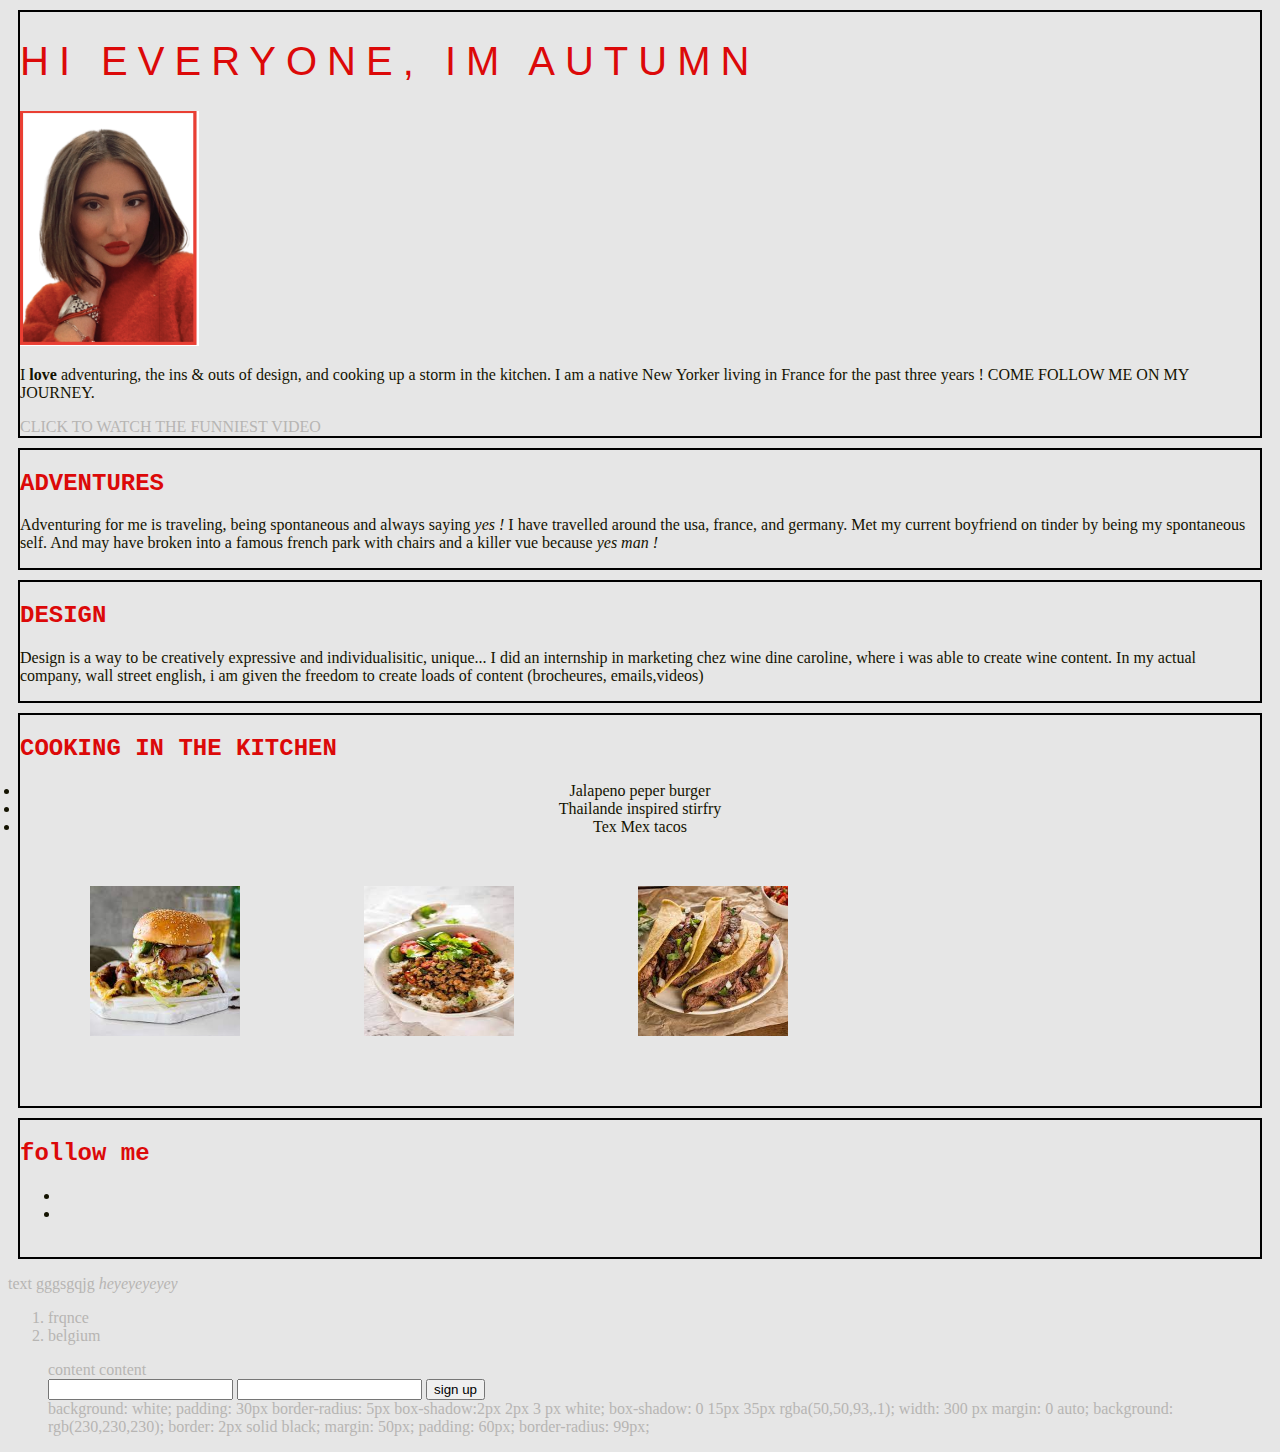
<file: images/AUTUMN HALLOCK'S PROFILE.html>
<!DOCTYPE html>
<!-- saved from url=(0060)file:///Users/autumnhallock/Desktop/MY%20PROFILE/index.html? -->
<html><head><meta http-equiv="Content-Type" content="text/html; charset=UTF-8">
	<title> AUTUMN HALLOCK'S PROFILE </title>
	<meta name="description" content="This is the profile of Autumn">
	
	<script src="./AUTUMN HALLOCK&#39;S PROFILE_files/0d2e4480de.js" crossorigin="anonymous"></script><style media="all" id="fa-v4-font-face">/*!
 * Font Awesome Free 6.2.0 by @fontawesome - https://fontawesome.com
 * License - https://fontawesome.com/license/free (Icons: CC BY 4.0, Fonts: SIL OFL 1.1, Code: MIT License)
 * Copyright 2022 Fonticons, Inc.
 */@font-face{font-family:"FontAwesome";font-display:block;src:url(https://ka-f.fontawesome.com/releases/v6.2.0/webfonts/free-fa-solid-900.woff2) format("woff2"),url(https://ka-f.fontawesome.com/releases/v6.2.0/webfonts/free-fa-solid-900.ttf) format("truetype")}@font-face{font-family:"FontAwesome";font-display:block;src:url(https://ka-f.fontawesome.com/releases/v6.2.0/webfonts/free-fa-brands-400.woff2) format("woff2"),url(https://ka-f.fontawesome.com/releases/v6.2.0/webfonts/free-fa-brands-400.ttf) format("truetype")}@font-face{font-family:"FontAwesome";font-display:block;src:url(https://ka-f.fontawesome.com/releases/v6.2.0/webfonts/free-fa-regular-400.woff2) format("woff2"),url(https://ka-f.fontawesome.com/releases/v6.2.0/webfonts/free-fa-regular-400.ttf) format("truetype");unicode-range:u+f003,u+f006,u+f014,u+f016-f017,u+f01a-f01b,u+f01d,u+f022,u+f03e,u+f044,u+f046,u+f05c-f05d,u+f06e,u+f070,u+f087-f088,u+f08a,u+f094,u+f096-f097,u+f09d,u+f0a0,u+f0a2,u+f0a4-f0a7,u+f0c5,u+f0c7,u+f0e5-f0e6,u+f0eb,u+f0f6-f0f8,u+f10c,u+f114-f115,u+f118-f11a,u+f11c-f11d,u+f133,u+f147,u+f14e,u+f150-f152,u+f185-f186,u+f18e,u+f190-f192,u+f196,u+f1c1-f1c9,u+f1d9,u+f1db,u+f1e3,u+f1ea,u+f1f7,u+f1f9,u+f20a,u+f247-f248,u+f24a,u+f24d,u+f255-f25b,u+f25d,u+f271-f274,u+f278,u+f27b,u+f28c,u+f28e,u+f29c,u+f2b5,u+f2b7,u+f2ba,u+f2bc,u+f2be,u+f2c0-f2c1,u+f2c3,u+f2d0,u+f2d2,u+f2d4,u+f2dc}@font-face{font-family:"FontAwesome";font-display:block;src:url(https://ka-f.fontawesome.com/releases/v6.2.0/webfonts/free-fa-v4compatibility.woff2) format("woff2"),url(https://ka-f.fontawesome.com/releases/v6.2.0/webfonts/free-fa-v4compatibility.ttf) format("truetype");unicode-range:u+f041,u+f047,u+f065-f066,u+f07d-f07e,u+f080,u+f08b,u+f08e,u+f090,u+f09a,u+f0ac,u+f0ae,u+f0b2,u+f0d0,u+f0d6,u+f0e4,u+f0ec,u+f10a-f10b,u+f123,u+f13e,u+f148-f149,u+f14c,u+f156,u+f15e,u+f160-f161,u+f163,u+f175-f178,u+f195,u+f1f8,u+f219,u+f27a}</style><style media="all" id="fa-v5-font-face">/*!
 * Font Awesome Free 6.2.0 by @fontawesome - https://fontawesome.com
 * License - https://fontawesome.com/license/free (Icons: CC BY 4.0, Fonts: SIL OFL 1.1, Code: MIT License)
 * Copyright 2022 Fonticons, Inc.
 */@font-face{font-family:"Font Awesome 5 Brands";font-display:block;font-weight:400;src:url(https://ka-f.fontawesome.com/releases/v6.2.0/webfonts/free-fa-brands-400.woff2) format("woff2"),url(https://ka-f.fontawesome.com/releases/v6.2.0/webfonts/free-fa-brands-400.ttf) format("truetype")}@font-face{font-family:"Font Awesome 5 Free";font-display:block;font-weight:900;src:url(https://ka-f.fontawesome.com/releases/v6.2.0/webfonts/free-fa-solid-900.woff2) format("woff2"),url(https://ka-f.fontawesome.com/releases/v6.2.0/webfonts/free-fa-solid-900.ttf) format("truetype")}@font-face{font-family:"Font Awesome 5 Free";font-display:block;font-weight:400;src:url(https://ka-f.fontawesome.com/releases/v6.2.0/webfonts/free-fa-regular-400.woff2) format("woff2"),url(https://ka-f.fontawesome.com/releases/v6.2.0/webfonts/free-fa-regular-400.ttf) format("truetype")}</style><style media="all" id="fa-v4-shims">/*!
 * Font Awesome Free 6.2.0 by @fontawesome - https://fontawesome.com
 * License - https://fontawesome.com/license/free (Icons: CC BY 4.0, Fonts: SIL OFL 1.1, Code: MIT License)
 * Copyright 2022 Fonticons, Inc.
 */.fa.fa-glass:before{content:"\f000"}.fa.fa-envelope-o{font-family:"Font Awesome 6 Free";font-weight:400}.fa.fa-envelope-o:before{content:"\f0e0"}.fa.fa-star-o{font-family:"Font Awesome 6 Free";font-weight:400}.fa.fa-star-o:before{content:"\f005"}.fa.fa-close:before,.fa.fa-remove:before{content:"\f00d"}.fa.fa-gear:before{content:"\f013"}.fa.fa-trash-o{font-family:"Font Awesome 6 Free";font-weight:400}.fa.fa-trash-o:before{content:"\f2ed"}.fa.fa-home:before{content:"\f015"}.fa.fa-file-o{font-family:"Font Awesome 6 Free";font-weight:400}.fa.fa-file-o:before{content:"\f15b"}.fa.fa-clock-o{font-family:"Font Awesome 6 Free";font-weight:400}.fa.fa-clock-o:before{content:"\f017"}.fa.fa-arrow-circle-o-down{font-family:"Font Awesome 6 Free";font-weight:400}.fa.fa-arrow-circle-o-down:before{content:"\f358"}.fa.fa-arrow-circle-o-up{font-family:"Font Awesome 6 Free";font-weight:400}.fa.fa-arrow-circle-o-up:before{content:"\f35b"}.fa.fa-play-circle-o{font-family:"Font Awesome 6 Free";font-weight:400}.fa.fa-play-circle-o:before{content:"\f144"}.fa.fa-repeat:before,.fa.fa-rotate-right:before{content:"\f01e"}.fa.fa-refresh:before{content:"\f021"}.fa.fa-list-alt{font-family:"Font Awesome 6 Free";font-weight:400}.fa.fa-list-alt:before{content:"\f022"}.fa.fa-dedent:before{content:"\f03b"}.fa.fa-video-camera:before{content:"\f03d"}.fa.fa-picture-o{font-family:"Font Awesome 6 Free";font-weight:400}.fa.fa-picture-o:before{content:"\f03e"}.fa.fa-photo{font-family:"Font Awesome 6 Free";font-weight:400}.fa.fa-photo:before{content:"\f03e"}.fa.fa-image{font-family:"Font Awesome 6 Free";font-weight:400}.fa.fa-image:before{content:"\f03e"}.fa.fa-map-marker:before{content:"\f3c5"}.fa.fa-pencil-square-o{font-family:"Font Awesome 6 Free";font-weight:400}.fa.fa-pencil-square-o:before{content:"\f044"}.fa.fa-edit{font-family:"Font Awesome 6 Free";font-weight:400}.fa.fa-edit:before{content:"\f044"}.fa.fa-share-square-o:before{content:"\f14d"}.fa.fa-check-square-o{font-family:"Font Awesome 6 Free";font-weight:400}.fa.fa-check-square-o:before{content:"\f14a"}.fa.fa-arrows:before{content:"\f0b2"}.fa.fa-times-circle-o{font-family:"Font Awesome 6 Free";font-weight:400}.fa.fa-times-circle-o:before{content:"\f057"}.fa.fa-check-circle-o{font-family:"Font Awesome 6 Free";font-weight:400}.fa.fa-check-circle-o:before{content:"\f058"}.fa.fa-mail-forward:before{content:"\f064"}.fa.fa-expand:before{content:"\f424"}.fa.fa-compress:before{content:"\f422"}.fa.fa-eye,.fa.fa-eye-slash{font-family:"Font Awesome 6 Free";font-weight:400}.fa.fa-warning:before{content:"\f071"}.fa.fa-calendar:before{content:"\f073"}.fa.fa-arrows-v:before{content:"\f338"}.fa.fa-arrows-h:before{content:"\f337"}.fa.fa-bar-chart-o:before,.fa.fa-bar-chart:before{content:"\e0e3"}.fa.fa-twitter-square{font-family:"Font Awesome 6 Brands";font-weight:400}.fa.fa-twitter-square:before{content:"\f081"}.fa.fa-facebook-square{font-family:"Font Awesome 6 Brands";font-weight:400}.fa.fa-facebook-square:before{content:"\f082"}.fa.fa-gears:before{content:"\f085"}.fa.fa-thumbs-o-up{font-family:"Font Awesome 6 Free";font-weight:400}.fa.fa-thumbs-o-up:before{content:"\f164"}.fa.fa-thumbs-o-down{font-family:"Font Awesome 6 Free";font-weight:400}.fa.fa-thumbs-o-down:before{content:"\f165"}.fa.fa-heart-o{font-family:"Font Awesome 6 Free";font-weight:400}.fa.fa-heart-o:before{content:"\f004"}.fa.fa-sign-out:before{content:"\f2f5"}.fa.fa-linkedin-square{font-family:"Font Awesome 6 Brands";font-weight:400}.fa.fa-linkedin-square:before{content:"\f08c"}.fa.fa-thumb-tack:before{content:"\f08d"}.fa.fa-external-link:before{content:"\f35d"}.fa.fa-sign-in:before{content:"\f2f6"}.fa.fa-github-square{font-family:"Font Awesome 6 Brands";font-weight:400}.fa.fa-github-square:before{content:"\f092"}.fa.fa-lemon-o{font-family:"Font Awesome 6 Free";font-weight:400}.fa.fa-lemon-o:before{content:"\f094"}.fa.fa-square-o{font-family:"Font Awesome 6 Free";font-weight:400}.fa.fa-square-o:before{content:"\f0c8"}.fa.fa-bookmark-o{font-family:"Font Awesome 6 Free";font-weight:400}.fa.fa-bookmark-o:before{content:"\f02e"}.fa.fa-facebook,.fa.fa-twitter{font-family:"Font Awesome 6 Brands";font-weight:400}.fa.fa-facebook:before{content:"\f39e"}.fa.fa-facebook-f{font-family:"Font Awesome 6 Brands";font-weight:400}.fa.fa-facebook-f:before{content:"\f39e"}.fa.fa-github{font-family:"Font Awesome 6 Brands";font-weight:400}.fa.fa-credit-card{font-family:"Font Awesome 6 Free";font-weight:400}.fa.fa-feed:before{content:"\f09e"}.fa.fa-hdd-o{font-family:"Font Awesome 6 Free";font-weight:400}.fa.fa-hdd-o:before{content:"\f0a0"}.fa.fa-hand-o-right{font-family:"Font Awesome 6 Free";font-weight:400}.fa.fa-hand-o-right:before{content:"\f0a4"}.fa.fa-hand-o-left{font-family:"Font Awesome 6 Free";font-weight:400}.fa.fa-hand-o-left:before{content:"\f0a5"}.fa.fa-hand-o-up{font-family:"Font Awesome 6 Free";font-weight:400}.fa.fa-hand-o-up:before{content:"\f0a6"}.fa.fa-hand-o-down{font-family:"Font Awesome 6 Free";font-weight:400}.fa.fa-hand-o-down:before{content:"\f0a7"}.fa.fa-globe:before{content:"\f57d"}.fa.fa-tasks:before{content:"\f828"}.fa.fa-arrows-alt:before{content:"\f31e"}.fa.fa-group:before{content:"\f0c0"}.fa.fa-chain:before{content:"\f0c1"}.fa.fa-cut:before{content:"\f0c4"}.fa.fa-files-o{font-family:"Font Awesome 6 Free";font-weight:400}.fa.fa-files-o:before{content:"\f0c5"}.fa.fa-floppy-o{font-family:"Font Awesome 6 Free";font-weight:400}.fa.fa-floppy-o:before{content:"\f0c7"}.fa.fa-save{font-family:"Font Awesome 6 Free";font-weight:400}.fa.fa-save:before{content:"\f0c7"}.fa.fa-navicon:before,.fa.fa-reorder:before{content:"\f0c9"}.fa.fa-magic:before{content:"\e2ca"}.fa.fa-pinterest,.fa.fa-pinterest-square{font-family:"Font Awesome 6 Brands";font-weight:400}.fa.fa-pinterest-square:before{content:"\f0d3"}.fa.fa-google-plus-square{font-family:"Font Awesome 6 Brands";font-weight:400}.fa.fa-google-plus-square:before{content:"\f0d4"}.fa.fa-google-plus{font-family:"Font Awesome 6 Brands";font-weight:400}.fa.fa-google-plus:before{content:"\f0d5"}.fa.fa-money:before{content:"\f3d1"}.fa.fa-unsorted:before{content:"\f0dc"}.fa.fa-sort-desc:before{content:"\f0dd"}.fa.fa-sort-asc:before{content:"\f0de"}.fa.fa-linkedin{font-family:"Font Awesome 6 Brands";font-weight:400}.fa.fa-linkedin:before{content:"\f0e1"}.fa.fa-rotate-left:before{content:"\f0e2"}.fa.fa-legal:before{content:"\f0e3"}.fa.fa-dashboard:before,.fa.fa-tachometer:before{content:"\f625"}.fa.fa-comment-o{font-family:"Font Awesome 6 Free";font-weight:400}.fa.fa-comment-o:before{content:"\f075"}.fa.fa-comments-o{font-family:"Font Awesome 6 Free";font-weight:400}.fa.fa-comments-o:before{content:"\f086"}.fa.fa-flash:before{content:"\f0e7"}.fa.fa-clipboard:before{content:"\f0ea"}.fa.fa-lightbulb-o{font-family:"Font Awesome 6 Free";font-weight:400}.fa.fa-lightbulb-o:before{content:"\f0eb"}.fa.fa-exchange:before{content:"\f362"}.fa.fa-cloud-download:before{content:"\f0ed"}.fa.fa-cloud-upload:before{content:"\f0ee"}.fa.fa-bell-o{font-family:"Font Awesome 6 Free";font-weight:400}.fa.fa-bell-o:before{content:"\f0f3"}.fa.fa-cutlery:before{content:"\f2e7"}.fa.fa-file-text-o{font-family:"Font Awesome 6 Free";font-weight:400}.fa.fa-file-text-o:before{content:"\f15c"}.fa.fa-building-o{font-family:"Font Awesome 6 Free";font-weight:400}.fa.fa-building-o:before{content:"\f1ad"}.fa.fa-hospital-o{font-family:"Font Awesome 6 Free";font-weight:400}.fa.fa-hospital-o:before{content:"\f0f8"}.fa.fa-tablet:before{content:"\f3fa"}.fa.fa-mobile-phone:before,.fa.fa-mobile:before{content:"\f3cd"}.fa.fa-circle-o{font-family:"Font Awesome 6 Free";font-weight:400}.fa.fa-circle-o:before{content:"\f111"}.fa.fa-mail-reply:before{content:"\f3e5"}.fa.fa-github-alt{font-family:"Font Awesome 6 Brands";font-weight:400}.fa.fa-folder-o{font-family:"Font Awesome 6 Free";font-weight:400}.fa.fa-folder-o:before{content:"\f07b"}.fa.fa-folder-open-o{font-family:"Font Awesome 6 Free";font-weight:400}.fa.fa-folder-open-o:before{content:"\f07c"}.fa.fa-smile-o{font-family:"Font Awesome 6 Free";font-weight:400}.fa.fa-smile-o:before{content:"\f118"}.fa.fa-frown-o{font-family:"Font Awesome 6 Free";font-weight:400}.fa.fa-frown-o:before{content:"\f119"}.fa.fa-meh-o{font-family:"Font Awesome 6 Free";font-weight:400}.fa.fa-meh-o:before{content:"\f11a"}.fa.fa-keyboard-o{font-family:"Font Awesome 6 Free";font-weight:400}.fa.fa-keyboard-o:before{content:"\f11c"}.fa.fa-flag-o{font-family:"Font Awesome 6 Free";font-weight:400}.fa.fa-flag-o:before{content:"\f024"}.fa.fa-mail-reply-all:before{content:"\f122"}.fa.fa-star-half-o{font-family:"Font Awesome 6 Free";font-weight:400}.fa.fa-star-half-o:before{content:"\f5c0"}.fa.fa-star-half-empty{font-family:"Font Awesome 6 Free";font-weight:400}.fa.fa-star-half-empty:before{content:"\f5c0"}.fa.fa-star-half-full{font-family:"Font Awesome 6 Free";font-weight:400}.fa.fa-star-half-full:before{content:"\f5c0"}.fa.fa-code-fork:before{content:"\f126"}.fa.fa-chain-broken:before,.fa.fa-unlink:before{content:"\f127"}.fa.fa-calendar-o{font-family:"Font Awesome 6 Free";font-weight:400}.fa.fa-calendar-o:before{content:"\f133"}.fa.fa-css3,.fa.fa-html5,.fa.fa-maxcdn{font-family:"Font Awesome 6 Brands";font-weight:400}.fa.fa-unlock-alt:before{content:"\f09c"}.fa.fa-minus-square-o{font-family:"Font Awesome 6 Free";font-weight:400}.fa.fa-minus-square-o:before{content:"\f146"}.fa.fa-level-up:before{content:"\f3bf"}.fa.fa-level-down:before{content:"\f3be"}.fa.fa-pencil-square:before{content:"\f14b"}.fa.fa-external-link-square:before{content:"\f360"}.fa.fa-compass{font-family:"Font Awesome 6 Free";font-weight:400}.fa.fa-caret-square-o-down{font-family:"Font Awesome 6 Free";font-weight:400}.fa.fa-caret-square-o-down:before{content:"\f150"}.fa.fa-toggle-down{font-family:"Font Awesome 6 Free";font-weight:400}.fa.fa-toggle-down:before{content:"\f150"}.fa.fa-caret-square-o-up{font-family:"Font Awesome 6 Free";font-weight:400}.fa.fa-caret-square-o-up:before{content:"\f151"}.fa.fa-toggle-up{font-family:"Font Awesome 6 Free";font-weight:400}.fa.fa-toggle-up:before{content:"\f151"}.fa.fa-caret-square-o-right{font-family:"Font Awesome 6 Free";font-weight:400}.fa.fa-caret-square-o-right:before{content:"\f152"}.fa.fa-toggle-right{font-family:"Font Awesome 6 Free";font-weight:400}.fa.fa-toggle-right:before{content:"\f152"}.fa.fa-eur:before,.fa.fa-euro:before{content:"\f153"}.fa.fa-gbp:before{content:"\f154"}.fa.fa-dollar:before,.fa.fa-usd:before{content:"\24"}.fa.fa-inr:before,.fa.fa-rupee:before{content:"\e1bc"}.fa.fa-cny:before,.fa.fa-jpy:before,.fa.fa-rmb:before,.fa.fa-yen:before{content:"\f157"}.fa.fa-rouble:before,.fa.fa-rub:before,.fa.fa-ruble:before{content:"\f158"}.fa.fa-krw:before,.fa.fa-won:before{content:"\f159"}.fa.fa-bitcoin,.fa.fa-btc{font-family:"Font Awesome 6 Brands";font-weight:400}.fa.fa-bitcoin:before{content:"\f15a"}.fa.fa-file-text:before{content:"\f15c"}.fa.fa-sort-alpha-asc:before{content:"\f15d"}.fa.fa-sort-alpha-desc:before{content:"\f881"}.fa.fa-sort-amount-asc:before{content:"\f884"}.fa.fa-sort-amount-desc:before{content:"\f160"}.fa.fa-sort-numeric-asc:before{content:"\f162"}.fa.fa-sort-numeric-desc:before{content:"\f886"}.fa.fa-youtube-square{font-family:"Font Awesome 6 Brands";font-weight:400}.fa.fa-youtube-square:before{content:"\f431"}.fa.fa-xing,.fa.fa-xing-square,.fa.fa-youtube{font-family:"Font Awesome 6 Brands";font-weight:400}.fa.fa-xing-square:before{content:"\f169"}.fa.fa-youtube-play{font-family:"Font Awesome 6 Brands";font-weight:400}.fa.fa-youtube-play:before{content:"\f167"}.fa.fa-adn,.fa.fa-bitbucket,.fa.fa-bitbucket-square,.fa.fa-dropbox,.fa.fa-flickr,.fa.fa-instagram,.fa.fa-stack-overflow{font-family:"Font Awesome 6 Brands";font-weight:400}.fa.fa-bitbucket-square:before{content:"\f171"}.fa.fa-tumblr,.fa.fa-tumblr-square{font-family:"Font Awesome 6 Brands";font-weight:400}.fa.fa-tumblr-square:before{content:"\f174"}.fa.fa-long-arrow-down:before{content:"\f309"}.fa.fa-long-arrow-up:before{content:"\f30c"}.fa.fa-long-arrow-left:before{content:"\f30a"}.fa.fa-long-arrow-right:before{content:"\f30b"}.fa.fa-android,.fa.fa-apple,.fa.fa-dribbble,.fa.fa-foursquare,.fa.fa-gittip,.fa.fa-gratipay,.fa.fa-linux,.fa.fa-skype,.fa.fa-trello,.fa.fa-windows{font-family:"Font Awesome 6 Brands";font-weight:400}.fa.fa-gittip:before{content:"\f184"}.fa.fa-sun-o{font-family:"Font Awesome 6 Free";font-weight:400}.fa.fa-sun-o:before{content:"\f185"}.fa.fa-moon-o{font-family:"Font Awesome 6 Free";font-weight:400}.fa.fa-moon-o:before{content:"\f186"}.fa.fa-pagelines,.fa.fa-renren,.fa.fa-stack-exchange,.fa.fa-vk,.fa.fa-weibo{font-family:"Font Awesome 6 Brands";font-weight:400}.fa.fa-arrow-circle-o-right{font-family:"Font Awesome 6 Free";font-weight:400}.fa.fa-arrow-circle-o-right:before{content:"\f35a"}.fa.fa-arrow-circle-o-left{font-family:"Font Awesome 6 Free";font-weight:400}.fa.fa-arrow-circle-o-left:before{content:"\f359"}.fa.fa-caret-square-o-left{font-family:"Font Awesome 6 Free";font-weight:400}.fa.fa-caret-square-o-left:before{content:"\f191"}.fa.fa-toggle-left{font-family:"Font Awesome 6 Free";font-weight:400}.fa.fa-toggle-left:before{content:"\f191"}.fa.fa-dot-circle-o{font-family:"Font Awesome 6 Free";font-weight:400}.fa.fa-dot-circle-o:before{content:"\f192"}.fa.fa-vimeo-square{font-family:"Font Awesome 6 Brands";font-weight:400}.fa.fa-vimeo-square:before{content:"\f194"}.fa.fa-try:before,.fa.fa-turkish-lira:before{content:"\e2bb"}.fa.fa-plus-square-o{font-family:"Font Awesome 6 Free";font-weight:400}.fa.fa-plus-square-o:before{content:"\f0fe"}.fa.fa-openid,.fa.fa-slack,.fa.fa-wordpress{font-family:"Font Awesome 6 Brands";font-weight:400}.fa.fa-bank:before,.fa.fa-institution:before{content:"\f19c"}.fa.fa-mortar-board:before{content:"\f19d"}.fa.fa-google,.fa.fa-reddit,.fa.fa-reddit-square,.fa.fa-yahoo{font-family:"Font Awesome 6 Brands";font-weight:400}.fa.fa-reddit-square:before{content:"\f1a2"}.fa.fa-behance,.fa.fa-behance-square,.fa.fa-delicious,.fa.fa-digg,.fa.fa-drupal,.fa.fa-joomla,.fa.fa-pied-piper-alt,.fa.fa-pied-piper-pp,.fa.fa-stumbleupon,.fa.fa-stumbleupon-circle{font-family:"Font Awesome 6 Brands";font-weight:400}.fa.fa-behance-square:before{content:"\f1b5"}.fa.fa-steam,.fa.fa-steam-square{font-family:"Font Awesome 6 Brands";font-weight:400}.fa.fa-steam-square:before{content:"\f1b7"}.fa.fa-automobile:before{content:"\f1b9"}.fa.fa-cab:before{content:"\f1ba"}.fa.fa-deviantart,.fa.fa-soundcloud,.fa.fa-spotify{font-family:"Font Awesome 6 Brands";font-weight:400}.fa.fa-file-pdf-o{font-family:"Font Awesome 6 Free";font-weight:400}.fa.fa-file-pdf-o:before{content:"\f1c1"}.fa.fa-file-word-o{font-family:"Font Awesome 6 Free";font-weight:400}.fa.fa-file-word-o:before{content:"\f1c2"}.fa.fa-file-excel-o{font-family:"Font Awesome 6 Free";font-weight:400}.fa.fa-file-excel-o:before{content:"\f1c3"}.fa.fa-file-powerpoint-o{font-family:"Font Awesome 6 Free";font-weight:400}.fa.fa-file-powerpoint-o:before{content:"\f1c4"}.fa.fa-file-image-o{font-family:"Font Awesome 6 Free";font-weight:400}.fa.fa-file-image-o:before{content:"\f1c5"}.fa.fa-file-photo-o{font-family:"Font Awesome 6 Free";font-weight:400}.fa.fa-file-photo-o:before{content:"\f1c5"}.fa.fa-file-picture-o{font-family:"Font Awesome 6 Free";font-weight:400}.fa.fa-file-picture-o:before{content:"\f1c5"}.fa.fa-file-archive-o{font-family:"Font Awesome 6 Free";font-weight:400}.fa.fa-file-archive-o:before{content:"\f1c6"}.fa.fa-file-zip-o{font-family:"Font Awesome 6 Free";font-weight:400}.fa.fa-file-zip-o:before{content:"\f1c6"}.fa.fa-file-audio-o{font-family:"Font Awesome 6 Free";font-weight:400}.fa.fa-file-audio-o:before{content:"\f1c7"}.fa.fa-file-sound-o{font-family:"Font Awesome 6 Free";font-weight:400}.fa.fa-file-sound-o:before{content:"\f1c7"}.fa.fa-file-video-o{font-family:"Font Awesome 6 Free";font-weight:400}.fa.fa-file-video-o:before{content:"\f1c8"}.fa.fa-file-movie-o{font-family:"Font Awesome 6 Free";font-weight:400}.fa.fa-file-movie-o:before{content:"\f1c8"}.fa.fa-file-code-o{font-family:"Font Awesome 6 Free";font-weight:400}.fa.fa-file-code-o:before{content:"\f1c9"}.fa.fa-codepen,.fa.fa-jsfiddle,.fa.fa-vine{font-family:"Font Awesome 6 Brands";font-weight:400}.fa.fa-life-bouy:before,.fa.fa-life-buoy:before,.fa.fa-life-saver:before,.fa.fa-support:before{content:"\f1cd"}.fa.fa-circle-o-notch:before{content:"\f1ce"}.fa.fa-ra,.fa.fa-rebel{font-family:"Font Awesome 6 Brands";font-weight:400}.fa.fa-ra:before{content:"\f1d0"}.fa.fa-resistance{font-family:"Font Awesome 6 Brands";font-weight:400}.fa.fa-resistance:before{content:"\f1d0"}.fa.fa-empire,.fa.fa-ge{font-family:"Font Awesome 6 Brands";font-weight:400}.fa.fa-ge:before{content:"\f1d1"}.fa.fa-git-square{font-family:"Font Awesome 6 Brands";font-weight:400}.fa.fa-git-square:before{content:"\f1d2"}.fa.fa-git,.fa.fa-hacker-news,.fa.fa-y-combinator-square{font-family:"Font Awesome 6 Brands";font-weight:400}.fa.fa-y-combinator-square:before{content:"\f1d4"}.fa.fa-yc-square{font-family:"Font Awesome 6 Brands";font-weight:400}.fa.fa-yc-square:before{content:"\f1d4"}.fa.fa-qq,.fa.fa-tencent-weibo,.fa.fa-wechat,.fa.fa-weixin{font-family:"Font Awesome 6 Brands";font-weight:400}.fa.fa-wechat:before{content:"\f1d7"}.fa.fa-send:before{content:"\f1d8"}.fa.fa-paper-plane-o{font-family:"Font Awesome 6 Free";font-weight:400}.fa.fa-paper-plane-o:before{content:"\f1d8"}.fa.fa-send-o{font-family:"Font Awesome 6 Free";font-weight:400}.fa.fa-send-o:before{content:"\f1d8"}.fa.fa-circle-thin{font-family:"Font Awesome 6 Free";font-weight:400}.fa.fa-circle-thin:before{content:"\f111"}.fa.fa-header:before{content:"\f1dc"}.fa.fa-futbol-o{font-family:"Font Awesome 6 Free";font-weight:400}.fa.fa-futbol-o:before{content:"\f1e3"}.fa.fa-soccer-ball-o{font-family:"Font Awesome 6 Free";font-weight:400}.fa.fa-soccer-ball-o:before{content:"\f1e3"}.fa.fa-slideshare,.fa.fa-twitch,.fa.fa-yelp{font-family:"Font Awesome 6 Brands";font-weight:400}.fa.fa-newspaper-o{font-family:"Font Awesome 6 Free";font-weight:400}.fa.fa-newspaper-o:before{content:"\f1ea"}.fa.fa-cc-amex,.fa.fa-cc-discover,.fa.fa-cc-mastercard,.fa.fa-cc-paypal,.fa.fa-cc-stripe,.fa.fa-cc-visa,.fa.fa-google-wallet,.fa.fa-paypal{font-family:"Font Awesome 6 Brands";font-weight:400}.fa.fa-bell-slash-o{font-family:"Font Awesome 6 Free";font-weight:400}.fa.fa-bell-slash-o:before{content:"\f1f6"}.fa.fa-trash:before{content:"\f2ed"}.fa.fa-copyright{font-family:"Font Awesome 6 Free";font-weight:400}.fa.fa-eyedropper:before{content:"\f1fb"}.fa.fa-area-chart:before{content:"\f1fe"}.fa.fa-pie-chart:before{content:"\f200"}.fa.fa-line-chart:before{content:"\f201"}.fa.fa-lastfm,.fa.fa-lastfm-square{font-family:"Font Awesome 6 Brands";font-weight:400}.fa.fa-lastfm-square:before{content:"\f203"}.fa.fa-angellist,.fa.fa-ioxhost{font-family:"Font Awesome 6 Brands";font-weight:400}.fa.fa-cc{font-family:"Font Awesome 6 Free";font-weight:400}.fa.fa-cc:before{content:"\f20a"}.fa.fa-ils:before,.fa.fa-shekel:before,.fa.fa-sheqel:before{content:"\f20b"}.fa.fa-buysellads,.fa.fa-connectdevelop,.fa.fa-dashcube,.fa.fa-forumbee,.fa.fa-leanpub,.fa.fa-sellsy,.fa.fa-shirtsinbulk,.fa.fa-simplybuilt,.fa.fa-skyatlas{font-family:"Font Awesome 6 Brands";font-weight:400}.fa.fa-diamond{font-family:"Font Awesome 6 Free";font-weight:400}.fa.fa-diamond:before{content:"\f3a5"}.fa.fa-intersex:before,.fa.fa-transgender:before{content:"\f224"}.fa.fa-transgender-alt:before{content:"\f225"}.fa.fa-facebook-official{font-family:"Font Awesome 6 Brands";font-weight:400}.fa.fa-facebook-official:before{content:"\f09a"}.fa.fa-pinterest-p,.fa.fa-whatsapp{font-family:"Font Awesome 6 Brands";font-weight:400}.fa.fa-hotel:before{content:"\f236"}.fa.fa-medium,.fa.fa-viacoin,.fa.fa-y-combinator,.fa.fa-yc{font-family:"Font Awesome 6 Brands";font-weight:400}.fa.fa-yc:before{content:"\f23b"}.fa.fa-expeditedssl,.fa.fa-opencart,.fa.fa-optin-monster{font-family:"Font Awesome 6 Brands";font-weight:400}.fa.fa-battery-4:before,.fa.fa-battery:before{content:"\f240"}.fa.fa-battery-3:before{content:"\f241"}.fa.fa-battery-2:before{content:"\f242"}.fa.fa-battery-1:before{content:"\f243"}.fa.fa-battery-0:before{content:"\f244"}.fa.fa-object-group,.fa.fa-object-ungroup,.fa.fa-sticky-note-o{font-family:"Font Awesome 6 Free";font-weight:400}.fa.fa-sticky-note-o:before{content:"\f249"}.fa.fa-cc-diners-club,.fa.fa-cc-jcb{font-family:"Font Awesome 6 Brands";font-weight:400}.fa.fa-clone{font-family:"Font Awesome 6 Free";font-weight:400}.fa.fa-hourglass-o:before{content:"\f254"}.fa.fa-hourglass-1:before{content:"\f251"}.fa.fa-hourglass-2:before{content:"\f252"}.fa.fa-hourglass-3:before{content:"\f253"}.fa.fa-hand-rock-o{font-family:"Font Awesome 6 Free";font-weight:400}.fa.fa-hand-rock-o:before{content:"\f255"}.fa.fa-hand-grab-o{font-family:"Font Awesome 6 Free";font-weight:400}.fa.fa-hand-grab-o:before{content:"\f255"}.fa.fa-hand-paper-o{font-family:"Font Awesome 6 Free";font-weight:400}.fa.fa-hand-paper-o:before{content:"\f256"}.fa.fa-hand-stop-o{font-family:"Font Awesome 6 Free";font-weight:400}.fa.fa-hand-stop-o:before{content:"\f256"}.fa.fa-hand-scissors-o{font-family:"Font Awesome 6 Free";font-weight:400}.fa.fa-hand-scissors-o:before{content:"\f257"}.fa.fa-hand-lizard-o{font-family:"Font Awesome 6 Free";font-weight:400}.fa.fa-hand-lizard-o:before{content:"\f258"}.fa.fa-hand-spock-o{font-family:"Font Awesome 6 Free";font-weight:400}.fa.fa-hand-spock-o:before{content:"\f259"}.fa.fa-hand-pointer-o{font-family:"Font Awesome 6 Free";font-weight:400}.fa.fa-hand-pointer-o:before{content:"\f25a"}.fa.fa-hand-peace-o{font-family:"Font Awesome 6 Free";font-weight:400}.fa.fa-hand-peace-o:before{content:"\f25b"}.fa.fa-registered{font-family:"Font Awesome 6 Free";font-weight:400}.fa.fa-creative-commons,.fa.fa-gg,.fa.fa-gg-circle,.fa.fa-odnoklassniki,.fa.fa-odnoklassniki-square{font-family:"Font Awesome 6 Brands";font-weight:400}.fa.fa-odnoklassniki-square:before{content:"\f264"}.fa.fa-chrome,.fa.fa-firefox,.fa.fa-get-pocket,.fa.fa-internet-explorer,.fa.fa-opera,.fa.fa-safari,.fa.fa-wikipedia-w{font-family:"Font Awesome 6 Brands";font-weight:400}.fa.fa-television:before{content:"\f26c"}.fa.fa-500px,.fa.fa-amazon,.fa.fa-contao{font-family:"Font Awesome 6 Brands";font-weight:400}.fa.fa-calendar-plus-o{font-family:"Font Awesome 6 Free";font-weight:400}.fa.fa-calendar-plus-o:before{content:"\f271"}.fa.fa-calendar-minus-o{font-family:"Font Awesome 6 Free";font-weight:400}.fa.fa-calendar-minus-o:before{content:"\f272"}.fa.fa-calendar-times-o{font-family:"Font Awesome 6 Free";font-weight:400}.fa.fa-calendar-times-o:before{content:"\f273"}.fa.fa-calendar-check-o{font-family:"Font Awesome 6 Free";font-weight:400}.fa.fa-calendar-check-o:before{content:"\f274"}.fa.fa-map-o{font-family:"Font Awesome 6 Free";font-weight:400}.fa.fa-map-o:before{content:"\f279"}.fa.fa-commenting:before{content:"\f4ad"}.fa.fa-commenting-o{font-family:"Font Awesome 6 Free";font-weight:400}.fa.fa-commenting-o:before{content:"\f4ad"}.fa.fa-houzz,.fa.fa-vimeo{font-family:"Font Awesome 6 Brands";font-weight:400}.fa.fa-vimeo:before{content:"\f27d"}.fa.fa-black-tie,.fa.fa-edge,.fa.fa-fonticons,.fa.fa-reddit-alien{font-family:"Font Awesome 6 Brands";font-weight:400}.fa.fa-credit-card-alt:before{content:"\f09d"}.fa.fa-codiepie,.fa.fa-fort-awesome,.fa.fa-mixcloud,.fa.fa-modx,.fa.fa-product-hunt,.fa.fa-scribd,.fa.fa-usb{font-family:"Font Awesome 6 Brands";font-weight:400}.fa.fa-pause-circle-o{font-family:"Font Awesome 6 Free";font-weight:400}.fa.fa-pause-circle-o:before{content:"\f28b"}.fa.fa-stop-circle-o{font-family:"Font Awesome 6 Free";font-weight:400}.fa.fa-stop-circle-o:before{content:"\f28d"}.fa.fa-bluetooth,.fa.fa-bluetooth-b,.fa.fa-envira,.fa.fa-gitlab,.fa.fa-wheelchair-alt,.fa.fa-wpbeginner,.fa.fa-wpforms{font-family:"Font Awesome 6 Brands";font-weight:400}.fa.fa-wheelchair-alt:before{content:"\f368"}.fa.fa-question-circle-o{font-family:"Font Awesome 6 Free";font-weight:400}.fa.fa-question-circle-o:before{content:"\f059"}.fa.fa-volume-control-phone:before{content:"\f2a0"}.fa.fa-asl-interpreting:before{content:"\f2a3"}.fa.fa-deafness:before,.fa.fa-hard-of-hearing:before{content:"\f2a4"}.fa.fa-glide,.fa.fa-glide-g{font-family:"Font Awesome 6 Brands";font-weight:400}.fa.fa-signing:before{content:"\f2a7"}.fa.fa-viadeo,.fa.fa-viadeo-square{font-family:"Font Awesome 6 Brands";font-weight:400}.fa.fa-viadeo-square:before{content:"\f2aa"}.fa.fa-snapchat,.fa.fa-snapchat-ghost{font-family:"Font Awesome 6 Brands";font-weight:400}.fa.fa-snapchat-ghost:before{content:"\f2ab"}.fa.fa-snapchat-square{font-family:"Font Awesome 6 Brands";font-weight:400}.fa.fa-snapchat-square:before{content:"\f2ad"}.fa.fa-first-order,.fa.fa-google-plus-official,.fa.fa-pied-piper,.fa.fa-themeisle,.fa.fa-yoast{font-family:"Font Awesome 6 Brands";font-weight:400}.fa.fa-google-plus-official:before{content:"\f2b3"}.fa.fa-google-plus-circle{font-family:"Font Awesome 6 Brands";font-weight:400}.fa.fa-google-plus-circle:before{content:"\f2b3"}.fa.fa-fa,.fa.fa-font-awesome{font-family:"Font Awesome 6 Brands";font-weight:400}.fa.fa-fa:before{content:"\f2b4"}.fa.fa-handshake-o{font-family:"Font Awesome 6 Free";font-weight:400}.fa.fa-handshake-o:before{content:"\f2b5"}.fa.fa-envelope-open-o{font-family:"Font Awesome 6 Free";font-weight:400}.fa.fa-envelope-open-o:before{content:"\f2b6"}.fa.fa-linode{font-family:"Font Awesome 6 Brands";font-weight:400}.fa.fa-address-book-o{font-family:"Font Awesome 6 Free";font-weight:400}.fa.fa-address-book-o:before{content:"\f2b9"}.fa.fa-vcard:before{content:"\f2bb"}.fa.fa-address-card-o{font-family:"Font Awesome 6 Free";font-weight:400}.fa.fa-address-card-o:before{content:"\f2bb"}.fa.fa-vcard-o{font-family:"Font Awesome 6 Free";font-weight:400}.fa.fa-vcard-o:before{content:"\f2bb"}.fa.fa-user-circle-o{font-family:"Font Awesome 6 Free";font-weight:400}.fa.fa-user-circle-o:before{content:"\f2bd"}.fa.fa-user-o{font-family:"Font Awesome 6 Free";font-weight:400}.fa.fa-user-o:before{content:"\f007"}.fa.fa-id-badge{font-family:"Font Awesome 6 Free";font-weight:400}.fa.fa-drivers-license:before{content:"\f2c2"}.fa.fa-id-card-o{font-family:"Font Awesome 6 Free";font-weight:400}.fa.fa-id-card-o:before{content:"\f2c2"}.fa.fa-drivers-license-o{font-family:"Font Awesome 6 Free";font-weight:400}.fa.fa-drivers-license-o:before{content:"\f2c2"}.fa.fa-free-code-camp,.fa.fa-quora,.fa.fa-telegram{font-family:"Font Awesome 6 Brands";font-weight:400}.fa.fa-thermometer-4:before,.fa.fa-thermometer:before{content:"\f2c7"}.fa.fa-thermometer-3:before{content:"\f2c8"}.fa.fa-thermometer-2:before{content:"\f2c9"}.fa.fa-thermometer-1:before{content:"\f2ca"}.fa.fa-thermometer-0:before{content:"\f2cb"}.fa.fa-bathtub:before,.fa.fa-s15:before{content:"\f2cd"}.fa.fa-window-maximize,.fa.fa-window-restore{font-family:"Font Awesome 6 Free";font-weight:400}.fa.fa-times-rectangle:before{content:"\f410"}.fa.fa-window-close-o{font-family:"Font Awesome 6 Free";font-weight:400}.fa.fa-window-close-o:before{content:"\f410"}.fa.fa-times-rectangle-o{font-family:"Font Awesome 6 Free";font-weight:400}.fa.fa-times-rectangle-o:before{content:"\f410"}.fa.fa-bandcamp,.fa.fa-eercast,.fa.fa-etsy,.fa.fa-grav,.fa.fa-imdb,.fa.fa-ravelry{font-family:"Font Awesome 6 Brands";font-weight:400}.fa.fa-eercast:before{content:"\f2da"}.fa.fa-snowflake-o{font-family:"Font Awesome 6 Free";font-weight:400}.fa.fa-snowflake-o:before{content:"\f2dc"}.fa.fa-meetup,.fa.fa-superpowers,.fa.fa-wpexplorer{font-family:"Font Awesome 6 Brands";font-weight:400}</style><style media="all" id="fa-main">/*!
 * Font Awesome Free 6.2.0 by @fontawesome - https://fontawesome.com
 * License - https://fontawesome.com/license/free (Icons: CC BY 4.0, Fonts: SIL OFL 1.1, Code: MIT License)
 * Copyright 2022 Fonticons, Inc.
 */.fa{font-family:var(--fa-style-family,"Font Awesome 6 Free");font-weight:var(--fa-style,900)}.fa,.fa-brands,.fa-classic,.fa-regular,.fa-sharp,.fa-solid,.fab,.far,.fas{-moz-osx-font-smoothing:grayscale;-webkit-font-smoothing:antialiased;display:var(--fa-display,inline-block);font-style:normal;font-variant:normal;line-height:1;text-rendering:auto}.fa-classic,.fa-regular,.fa-solid,.far,.fas{font-family:"Font Awesome 6 Free"}.fa-brands,.fab{font-family:"Font Awesome 6 Brands"}.fa-1x{font-size:1em}.fa-2x{font-size:2em}.fa-3x{font-size:3em}.fa-4x{font-size:4em}.fa-5x{font-size:5em}.fa-6x{font-size:6em}.fa-7x{font-size:7em}.fa-8x{font-size:8em}.fa-9x{font-size:9em}.fa-10x{font-size:10em}.fa-2xs{font-size:.625em;line-height:.1em;vertical-align:.225em}.fa-xs{font-size:.75em;line-height:.08333em;vertical-align:.125em}.fa-sm{font-size:.875em;line-height:.07143em;vertical-align:.05357em}.fa-lg{font-size:1.25em;line-height:.05em;vertical-align:-.075em}.fa-xl{font-size:1.5em;line-height:.04167em;vertical-align:-.125em}.fa-2xl{font-size:2em;line-height:.03125em;vertical-align:-.1875em}.fa-fw{text-align:center;width:1.25em}.fa-ul{list-style-type:none;margin-left:var(--fa-li-margin,2.5em);padding-left:0}.fa-ul>li{position:relative}.fa-li{left:calc(var(--fa-li-width, 2em)*-1);position:absolute;text-align:center;width:var(--fa-li-width,2em);line-height:inherit}.fa-border{border-radius:var(--fa-border-radius,.1em);border:var(--fa-border-width,.08em) var(--fa-border-style,solid) var(--fa-border-color,#eee);padding:var(--fa-border-padding,.2em .25em .15em)}.fa-pull-left{float:left;margin-right:var(--fa-pull-margin,.3em)}.fa-pull-right{float:right;margin-left:var(--fa-pull-margin,.3em)}.fa-beat{-webkit-animation-name:fa-beat;animation-name:fa-beat;-webkit-animation-delay:var(--fa-animation-delay,0s);animation-delay:var(--fa-animation-delay,0s);-webkit-animation-direction:var(--fa-animation-direction,normal);animation-direction:var(--fa-animation-direction,normal);-webkit-animation-duration:var(--fa-animation-duration,1s);animation-duration:var(--fa-animation-duration,1s);-webkit-animation-iteration-count:var(--fa-animation-iteration-count,infinite);animation-iteration-count:var(--fa-animation-iteration-count,infinite);-webkit-animation-timing-function:var(--fa-animation-timing,ease-in-out);animation-timing-function:var(--fa-animation-timing,ease-in-out)}.fa-bounce{-webkit-animation-name:fa-bounce;animation-name:fa-bounce;-webkit-animation-delay:var(--fa-animation-delay,0s);animation-delay:var(--fa-animation-delay,0s);-webkit-animation-direction:var(--fa-animation-direction,normal);animation-direction:var(--fa-animation-direction,normal);-webkit-animation-duration:var(--fa-animation-duration,1s);animation-duration:var(--fa-animation-duration,1s);-webkit-animation-iteration-count:var(--fa-animation-iteration-count,infinite);animation-iteration-count:var(--fa-animation-iteration-count,infinite);-webkit-animation-timing-function:var(--fa-animation-timing,cubic-bezier(.28,.84,.42,1));animation-timing-function:var(--fa-animation-timing,cubic-bezier(.28,.84,.42,1))}.fa-fade{-webkit-animation-name:fa-fade;animation-name:fa-fade;-webkit-animation-iteration-count:var(--fa-animation-iteration-count,infinite);animation-iteration-count:var(--fa-animation-iteration-count,infinite);-webkit-animation-timing-function:var(--fa-animation-timing,cubic-bezier(.4,0,.6,1));animation-timing-function:var(--fa-animation-timing,cubic-bezier(.4,0,.6,1))}.fa-beat-fade,.fa-fade{-webkit-animation-delay:var(--fa-animation-delay,0s);animation-delay:var(--fa-animation-delay,0s);-webkit-animation-direction:var(--fa-animation-direction,normal);animation-direction:var(--fa-animation-direction,normal);-webkit-animation-duration:var(--fa-animation-duration,1s);animation-duration:var(--fa-animation-duration,1s)}.fa-beat-fade{-webkit-animation-name:fa-beat-fade;animation-name:fa-beat-fade;-webkit-animation-iteration-count:var(--fa-animation-iteration-count,infinite);animation-iteration-count:var(--fa-animation-iteration-count,infinite);-webkit-animation-timing-function:var(--fa-animation-timing,cubic-bezier(.4,0,.6,1));animation-timing-function:var(--fa-animation-timing,cubic-bezier(.4,0,.6,1))}.fa-flip{-webkit-animation-name:fa-flip;animation-name:fa-flip;-webkit-animation-delay:var(--fa-animation-delay,0s);animation-delay:var(--fa-animation-delay,0s);-webkit-animation-direction:var(--fa-animation-direction,normal);animation-direction:var(--fa-animation-direction,normal);-webkit-animation-duration:var(--fa-animation-duration,1s);animation-duration:var(--fa-animation-duration,1s);-webkit-animation-iteration-count:var(--fa-animation-iteration-count,infinite);animation-iteration-count:var(--fa-animation-iteration-count,infinite);-webkit-animation-timing-function:var(--fa-animation-timing,ease-in-out);animation-timing-function:var(--fa-animation-timing,ease-in-out)}.fa-shake{-webkit-animation-name:fa-shake;animation-name:fa-shake;-webkit-animation-duration:var(--fa-animation-duration,1s);animation-duration:var(--fa-animation-duration,1s);-webkit-animation-iteration-count:var(--fa-animation-iteration-count,infinite);animation-iteration-count:var(--fa-animation-iteration-count,infinite);-webkit-animation-timing-function:var(--fa-animation-timing,linear);animation-timing-function:var(--fa-animation-timing,linear)}.fa-shake,.fa-spin{-webkit-animation-delay:var(--fa-animation-delay,0s);animation-delay:var(--fa-animation-delay,0s);-webkit-animation-direction:var(--fa-animation-direction,normal);animation-direction:var(--fa-animation-direction,normal)}.fa-spin{-webkit-animation-name:fa-spin;animation-name:fa-spin;-webkit-animation-duration:var(--fa-animation-duration,2s);animation-duration:var(--fa-animation-duration,2s);-webkit-animation-iteration-count:var(--fa-animation-iteration-count,infinite);animation-iteration-count:var(--fa-animation-iteration-count,infinite);-webkit-animation-timing-function:var(--fa-animation-timing,linear);animation-timing-function:var(--fa-animation-timing,linear)}.fa-spin-reverse{--fa-animation-direction:reverse}.fa-pulse,.fa-spin-pulse{-webkit-animation-name:fa-spin;animation-name:fa-spin;-webkit-animation-direction:var(--fa-animation-direction,normal);animation-direction:var(--fa-animation-direction,normal);-webkit-animation-duration:var(--fa-animation-duration,1s);animation-duration:var(--fa-animation-duration,1s);-webkit-animation-iteration-count:var(--fa-animation-iteration-count,infinite);animation-iteration-count:var(--fa-animation-iteration-count,infinite);-webkit-animation-timing-function:var(--fa-animation-timing,steps(8));animation-timing-function:var(--fa-animation-timing,steps(8))}@media (prefers-reduced-motion:reduce){.fa-beat,.fa-beat-fade,.fa-bounce,.fa-fade,.fa-flip,.fa-pulse,.fa-shake,.fa-spin,.fa-spin-pulse{-webkit-animation-delay:-1ms;animation-delay:-1ms;-webkit-animation-duration:1ms;animation-duration:1ms;-webkit-animation-iteration-count:1;animation-iteration-count:1;transition-delay:0s;transition-duration:0s}}@-webkit-keyframes fa-beat{0%,90%{-webkit-transform:scale(1);transform:scale(1)}45%{-webkit-transform:scale(var(--fa-beat-scale,1.25));transform:scale(var(--fa-beat-scale,1.25))}}@keyframes fa-beat{0%,90%{-webkit-transform:scale(1);transform:scale(1)}45%{-webkit-transform:scale(var(--fa-beat-scale,1.25));transform:scale(var(--fa-beat-scale,1.25))}}@-webkit-keyframes fa-bounce{0%{-webkit-transform:scale(1) translateY(0);transform:scale(1) translateY(0)}10%{-webkit-transform:scale(var(--fa-bounce-start-scale-x,1.1),var(--fa-bounce-start-scale-y,.9)) translateY(0);transform:scale(var(--fa-bounce-start-scale-x,1.1),var(--fa-bounce-start-scale-y,.9)) translateY(0)}30%{-webkit-transform:scale(var(--fa-bounce-jump-scale-x,.9),var(--fa-bounce-jump-scale-y,1.1)) translateY(var(--fa-bounce-height,-.5em));transform:scale(var(--fa-bounce-jump-scale-x,.9),var(--fa-bounce-jump-scale-y,1.1)) translateY(var(--fa-bounce-height,-.5em))}50%{-webkit-transform:scale(var(--fa-bounce-land-scale-x,1.05),var(--fa-bounce-land-scale-y,.95)) translateY(0);transform:scale(var(--fa-bounce-land-scale-x,1.05),var(--fa-bounce-land-scale-y,.95)) translateY(0)}57%{-webkit-transform:scale(1) translateY(var(--fa-bounce-rebound,-.125em));transform:scale(1) translateY(var(--fa-bounce-rebound,-.125em))}64%{-webkit-transform:scale(1) translateY(0);transform:scale(1) translateY(0)}to{-webkit-transform:scale(1) translateY(0);transform:scale(1) translateY(0)}}@keyframes fa-bounce{0%{-webkit-transform:scale(1) translateY(0);transform:scale(1) translateY(0)}10%{-webkit-transform:scale(var(--fa-bounce-start-scale-x,1.1),var(--fa-bounce-start-scale-y,.9)) translateY(0);transform:scale(var(--fa-bounce-start-scale-x,1.1),var(--fa-bounce-start-scale-y,.9)) translateY(0)}30%{-webkit-transform:scale(var(--fa-bounce-jump-scale-x,.9),var(--fa-bounce-jump-scale-y,1.1)) translateY(var(--fa-bounce-height,-.5em));transform:scale(var(--fa-bounce-jump-scale-x,.9),var(--fa-bounce-jump-scale-y,1.1)) translateY(var(--fa-bounce-height,-.5em))}50%{-webkit-transform:scale(var(--fa-bounce-land-scale-x,1.05),var(--fa-bounce-land-scale-y,.95)) translateY(0);transform:scale(var(--fa-bounce-land-scale-x,1.05),var(--fa-bounce-land-scale-y,.95)) translateY(0)}57%{-webkit-transform:scale(1) translateY(var(--fa-bounce-rebound,-.125em));transform:scale(1) translateY(var(--fa-bounce-rebound,-.125em))}64%{-webkit-transform:scale(1) translateY(0);transform:scale(1) translateY(0)}to{-webkit-transform:scale(1) translateY(0);transform:scale(1) translateY(0)}}@-webkit-keyframes fa-fade{50%{opacity:var(--fa-fade-opacity,.4)}}@keyframes fa-fade{50%{opacity:var(--fa-fade-opacity,.4)}}@-webkit-keyframes fa-beat-fade{0%,to{opacity:var(--fa-beat-fade-opacity,.4);-webkit-transform:scale(1);transform:scale(1)}50%{opacity:1;-webkit-transform:scale(var(--fa-beat-fade-scale,1.125));transform:scale(var(--fa-beat-fade-scale,1.125))}}@keyframes fa-beat-fade{0%,to{opacity:var(--fa-beat-fade-opacity,.4);-webkit-transform:scale(1);transform:scale(1)}50%{opacity:1;-webkit-transform:scale(var(--fa-beat-fade-scale,1.125));transform:scale(var(--fa-beat-fade-scale,1.125))}}@-webkit-keyframes fa-flip{50%{-webkit-transform:rotate3d(var(--fa-flip-x,0),var(--fa-flip-y,1),var(--fa-flip-z,0),var(--fa-flip-angle,-180deg));transform:rotate3d(var(--fa-flip-x,0),var(--fa-flip-y,1),var(--fa-flip-z,0),var(--fa-flip-angle,-180deg))}}@keyframes fa-flip{50%{-webkit-transform:rotate3d(var(--fa-flip-x,0),var(--fa-flip-y,1),var(--fa-flip-z,0),var(--fa-flip-angle,-180deg));transform:rotate3d(var(--fa-flip-x,0),var(--fa-flip-y,1),var(--fa-flip-z,0),var(--fa-flip-angle,-180deg))}}@-webkit-keyframes fa-shake{0%{-webkit-transform:rotate(-15deg);transform:rotate(-15deg)}4%{-webkit-transform:rotate(15deg);transform:rotate(15deg)}8%,24%{-webkit-transform:rotate(-18deg);transform:rotate(-18deg)}12%,28%{-webkit-transform:rotate(18deg);transform:rotate(18deg)}16%{-webkit-transform:rotate(-22deg);transform:rotate(-22deg)}20%{-webkit-transform:rotate(22deg);transform:rotate(22deg)}32%{-webkit-transform:rotate(-12deg);transform:rotate(-12deg)}36%{-webkit-transform:rotate(12deg);transform:rotate(12deg)}40%,to{-webkit-transform:rotate(0deg);transform:rotate(0deg)}}@keyframes fa-shake{0%{-webkit-transform:rotate(-15deg);transform:rotate(-15deg)}4%{-webkit-transform:rotate(15deg);transform:rotate(15deg)}8%,24%{-webkit-transform:rotate(-18deg);transform:rotate(-18deg)}12%,28%{-webkit-transform:rotate(18deg);transform:rotate(18deg)}16%{-webkit-transform:rotate(-22deg);transform:rotate(-22deg)}20%{-webkit-transform:rotate(22deg);transform:rotate(22deg)}32%{-webkit-transform:rotate(-12deg);transform:rotate(-12deg)}36%{-webkit-transform:rotate(12deg);transform:rotate(12deg)}40%,to{-webkit-transform:rotate(0deg);transform:rotate(0deg)}}@-webkit-keyframes fa-spin{0%{-webkit-transform:rotate(0deg);transform:rotate(0deg)}to{-webkit-transform:rotate(1turn);transform:rotate(1turn)}}@keyframes fa-spin{0%{-webkit-transform:rotate(0deg);transform:rotate(0deg)}to{-webkit-transform:rotate(1turn);transform:rotate(1turn)}}.fa-rotate-90{-webkit-transform:rotate(90deg);transform:rotate(90deg)}.fa-rotate-180{-webkit-transform:rotate(180deg);transform:rotate(180deg)}.fa-rotate-270{-webkit-transform:rotate(270deg);transform:rotate(270deg)}.fa-flip-horizontal{-webkit-transform:scaleX(-1);transform:scaleX(-1)}.fa-flip-vertical{-webkit-transform:scaleY(-1);transform:scaleY(-1)}.fa-flip-both,.fa-flip-horizontal.fa-flip-vertical{-webkit-transform:scale(-1);transform:scale(-1)}.fa-rotate-by{-webkit-transform:rotate(var(--fa-rotate-angle,none));transform:rotate(var(--fa-rotate-angle,none))}.fa-stack{display:inline-block;height:2em;line-height:2em;position:relative;vertical-align:middle;width:2.5em}.fa-stack-1x,.fa-stack-2x{left:0;position:absolute;text-align:center;width:100%;z-index:var(--fa-stack-z-index,auto)}.fa-stack-1x{line-height:inherit}.fa-stack-2x{font-size:2em}.fa-inverse{color:var(--fa-inverse,#fff)}.fa-0:before{content:"\30"}.fa-1:before{content:"\31"}.fa-2:before{content:"\32"}.fa-3:before{content:"\33"}.fa-4:before{content:"\34"}.fa-5:before{content:"\35"}.fa-6:before{content:"\36"}.fa-7:before{content:"\37"}.fa-8:before{content:"\38"}.fa-9:before{content:"\39"}.fa-fill-drip:before{content:"\f576"}.fa-arrows-to-circle:before{content:"\e4bd"}.fa-chevron-circle-right:before,.fa-circle-chevron-right:before{content:"\f138"}.fa-at:before{content:"\40"}.fa-trash-alt:before,.fa-trash-can:before{content:"\f2ed"}.fa-text-height:before{content:"\f034"}.fa-user-times:before,.fa-user-xmark:before{content:"\f235"}.fa-stethoscope:before{content:"\f0f1"}.fa-comment-alt:before,.fa-message:before{content:"\f27a"}.fa-info:before{content:"\f129"}.fa-compress-alt:before,.fa-down-left-and-up-right-to-center:before{content:"\f422"}.fa-explosion:before{content:"\e4e9"}.fa-file-alt:before,.fa-file-lines:before,.fa-file-text:before{content:"\f15c"}.fa-wave-square:before{content:"\f83e"}.fa-ring:before{content:"\f70b"}.fa-building-un:before{content:"\e4d9"}.fa-dice-three:before{content:"\f527"}.fa-calendar-alt:before,.fa-calendar-days:before{content:"\f073"}.fa-anchor-circle-check:before{content:"\e4aa"}.fa-building-circle-arrow-right:before{content:"\e4d1"}.fa-volleyball-ball:before,.fa-volleyball:before{content:"\f45f"}.fa-arrows-up-to-line:before{content:"\e4c2"}.fa-sort-desc:before,.fa-sort-down:before{content:"\f0dd"}.fa-circle-minus:before,.fa-minus-circle:before{content:"\f056"}.fa-door-open:before{content:"\f52b"}.fa-right-from-bracket:before,.fa-sign-out-alt:before{content:"\f2f5"}.fa-atom:before{content:"\f5d2"}.fa-soap:before{content:"\e06e"}.fa-heart-music-camera-bolt:before,.fa-icons:before{content:"\f86d"}.fa-microphone-alt-slash:before,.fa-microphone-lines-slash:before{content:"\f539"}.fa-bridge-circle-check:before{content:"\e4c9"}.fa-pump-medical:before{content:"\e06a"}.fa-fingerprint:before{content:"\f577"}.fa-hand-point-right:before{content:"\f0a4"}.fa-magnifying-glass-location:before,.fa-search-location:before{content:"\f689"}.fa-forward-step:before,.fa-step-forward:before{content:"\f051"}.fa-face-smile-beam:before,.fa-smile-beam:before{content:"\f5b8"}.fa-flag-checkered:before{content:"\f11e"}.fa-football-ball:before,.fa-football:before{content:"\f44e"}.fa-school-circle-exclamation:before{content:"\e56c"}.fa-crop:before{content:"\f125"}.fa-angle-double-down:before,.fa-angles-down:before{content:"\f103"}.fa-users-rectangle:before{content:"\e594"}.fa-people-roof:before{content:"\e537"}.fa-people-line:before{content:"\e534"}.fa-beer-mug-empty:before,.fa-beer:before{content:"\f0fc"}.fa-diagram-predecessor:before{content:"\e477"}.fa-arrow-up-long:before,.fa-long-arrow-up:before{content:"\f176"}.fa-burn:before,.fa-fire-flame-simple:before{content:"\f46a"}.fa-male:before,.fa-person:before{content:"\f183"}.fa-laptop:before{content:"\f109"}.fa-file-csv:before{content:"\f6dd"}.fa-menorah:before{content:"\f676"}.fa-truck-plane:before{content:"\e58f"}.fa-record-vinyl:before{content:"\f8d9"}.fa-face-grin-stars:before,.fa-grin-stars:before{content:"\f587"}.fa-bong:before{content:"\f55c"}.fa-pastafarianism:before,.fa-spaghetti-monster-flying:before{content:"\f67b"}.fa-arrow-down-up-across-line:before{content:"\e4af"}.fa-spoon:before,.fa-utensil-spoon:before{content:"\f2e5"}.fa-jar-wheat:before{content:"\e517"}.fa-envelopes-bulk:before,.fa-mail-bulk:before{content:"\f674"}.fa-file-circle-exclamation:before{content:"\e4eb"}.fa-circle-h:before,.fa-hospital-symbol:before{content:"\f47e"}.fa-pager:before{content:"\f815"}.fa-address-book:before,.fa-contact-book:before{content:"\f2b9"}.fa-strikethrough:before{content:"\f0cc"}.fa-k:before{content:"\4b"}.fa-landmark-flag:before{content:"\e51c"}.fa-pencil-alt:before,.fa-pencil:before{content:"\f303"}.fa-backward:before{content:"\f04a"}.fa-caret-right:before{content:"\f0da"}.fa-comments:before{content:"\f086"}.fa-file-clipboard:before,.fa-paste:before{content:"\f0ea"}.fa-code-pull-request:before{content:"\e13c"}.fa-clipboard-list:before{content:"\f46d"}.fa-truck-loading:before,.fa-truck-ramp-box:before{content:"\f4de"}.fa-user-check:before{content:"\f4fc"}.fa-vial-virus:before{content:"\e597"}.fa-sheet-plastic:before{content:"\e571"}.fa-blog:before{content:"\f781"}.fa-user-ninja:before{content:"\f504"}.fa-person-arrow-up-from-line:before{content:"\e539"}.fa-scroll-torah:before,.fa-torah:before{content:"\f6a0"}.fa-broom-ball:before,.fa-quidditch-broom-ball:before,.fa-quidditch:before{content:"\f458"}.fa-toggle-off:before{content:"\f204"}.fa-archive:before,.fa-box-archive:before{content:"\f187"}.fa-person-drowning:before{content:"\e545"}.fa-arrow-down-9-1:before,.fa-sort-numeric-desc:before,.fa-sort-numeric-down-alt:before{content:"\f886"}.fa-face-grin-tongue-squint:before,.fa-grin-tongue-squint:before{content:"\f58a"}.fa-spray-can:before{content:"\f5bd"}.fa-truck-monster:before{content:"\f63b"}.fa-w:before{content:"\57"}.fa-earth-africa:before,.fa-globe-africa:before{content:"\f57c"}.fa-rainbow:before{content:"\f75b"}.fa-circle-notch:before{content:"\f1ce"}.fa-tablet-alt:before,.fa-tablet-screen-button:before{content:"\f3fa"}.fa-paw:before{content:"\f1b0"}.fa-cloud:before{content:"\f0c2"}.fa-trowel-bricks:before{content:"\e58a"}.fa-face-flushed:before,.fa-flushed:before{content:"\f579"}.fa-hospital-user:before{content:"\f80d"}.fa-tent-arrow-left-right:before{content:"\e57f"}.fa-gavel:before,.fa-legal:before{content:"\f0e3"}.fa-binoculars:before{content:"\f1e5"}.fa-microphone-slash:before{content:"\f131"}.fa-box-tissue:before{content:"\e05b"}.fa-motorcycle:before{content:"\f21c"}.fa-bell-concierge:before,.fa-concierge-bell:before{content:"\f562"}.fa-pen-ruler:before,.fa-pencil-ruler:before{content:"\f5ae"}.fa-people-arrows-left-right:before,.fa-people-arrows:before{content:"\e068"}.fa-mars-and-venus-burst:before{content:"\e523"}.fa-caret-square-right:before,.fa-square-caret-right:before{content:"\f152"}.fa-cut:before,.fa-scissors:before{content:"\f0c4"}.fa-sun-plant-wilt:before{content:"\e57a"}.fa-toilets-portable:before{content:"\e584"}.fa-hockey-puck:before{content:"\f453"}.fa-table:before{content:"\f0ce"}.fa-magnifying-glass-arrow-right:before{content:"\e521"}.fa-digital-tachograph:before,.fa-tachograph-digital:before{content:"\f566"}.fa-users-slash:before{content:"\e073"}.fa-clover:before{content:"\e139"}.fa-mail-reply:before,.fa-reply:before{content:"\f3e5"}.fa-star-and-crescent:before{content:"\f699"}.fa-house-fire:before{content:"\e50c"}.fa-minus-square:before,.fa-square-minus:before{content:"\f146"}.fa-helicopter:before{content:"\f533"}.fa-compass:before{content:"\f14e"}.fa-caret-square-down:before,.fa-square-caret-down:before{content:"\f150"}.fa-file-circle-question:before{content:"\e4ef"}.fa-laptop-code:before{content:"\f5fc"}.fa-swatchbook:before{content:"\f5c3"}.fa-prescription-bottle:before{content:"\f485"}.fa-bars:before,.fa-navicon:before{content:"\f0c9"}.fa-people-group:before{content:"\e533"}.fa-hourglass-3:before,.fa-hourglass-end:before{content:"\f253"}.fa-heart-broken:before,.fa-heart-crack:before{content:"\f7a9"}.fa-external-link-square-alt:before,.fa-square-up-right:before{content:"\f360"}.fa-face-kiss-beam:before,.fa-kiss-beam:before{content:"\f597"}.fa-film:before{content:"\f008"}.fa-ruler-horizontal:before{content:"\f547"}.fa-people-robbery:before{content:"\e536"}.fa-lightbulb:before{content:"\f0eb"}.fa-caret-left:before{content:"\f0d9"}.fa-circle-exclamation:before,.fa-exclamation-circle:before{content:"\f06a"}.fa-school-circle-xmark:before{content:"\e56d"}.fa-arrow-right-from-bracket:before,.fa-sign-out:before{content:"\f08b"}.fa-chevron-circle-down:before,.fa-circle-chevron-down:before{content:"\f13a"}.fa-unlock-alt:before,.fa-unlock-keyhole:before{content:"\f13e"}.fa-cloud-showers-heavy:before{content:"\f740"}.fa-headphones-alt:before,.fa-headphones-simple:before{content:"\f58f"}.fa-sitemap:before{content:"\f0e8"}.fa-circle-dollar-to-slot:before,.fa-donate:before{content:"\f4b9"}.fa-memory:before{content:"\f538"}.fa-road-spikes:before{content:"\e568"}.fa-fire-burner:before{content:"\e4f1"}.fa-flag:before{content:"\f024"}.fa-hanukiah:before{content:"\f6e6"}.fa-feather:before{content:"\f52d"}.fa-volume-down:before,.fa-volume-low:before{content:"\f027"}.fa-comment-slash:before{content:"\f4b3"}.fa-cloud-sun-rain:before{content:"\f743"}.fa-compress:before{content:"\f066"}.fa-wheat-alt:before,.fa-wheat-awn:before{content:"\e2cd"}.fa-ankh:before{content:"\f644"}.fa-hands-holding-child:before{content:"\e4fa"}.fa-asterisk:before{content:"\2a"}.fa-check-square:before,.fa-square-check:before{content:"\f14a"}.fa-peseta-sign:before{content:"\e221"}.fa-header:before,.fa-heading:before{content:"\f1dc"}.fa-ghost:before{content:"\f6e2"}.fa-list-squares:before,.fa-list:before{content:"\f03a"}.fa-phone-square-alt:before,.fa-square-phone-flip:before{content:"\f87b"}.fa-cart-plus:before{content:"\f217"}.fa-gamepad:before{content:"\f11b"}.fa-circle-dot:before,.fa-dot-circle:before{content:"\f192"}.fa-dizzy:before,.fa-face-dizzy:before{content:"\f567"}.fa-egg:before{content:"\f7fb"}.fa-house-medical-circle-xmark:before{content:"\e513"}.fa-campground:before{content:"\f6bb"}.fa-folder-plus:before{content:"\f65e"}.fa-futbol-ball:before,.fa-futbol:before,.fa-soccer-ball:before{content:"\f1e3"}.fa-paint-brush:before,.fa-paintbrush:before{content:"\f1fc"}.fa-lock:before{content:"\f023"}.fa-gas-pump:before{content:"\f52f"}.fa-hot-tub-person:before,.fa-hot-tub:before{content:"\f593"}.fa-map-location:before,.fa-map-marked:before{content:"\f59f"}.fa-house-flood-water:before{content:"\e50e"}.fa-tree:before{content:"\f1bb"}.fa-bridge-lock:before{content:"\e4cc"}.fa-sack-dollar:before{content:"\f81d"}.fa-edit:before,.fa-pen-to-square:before{content:"\f044"}.fa-car-side:before{content:"\f5e4"}.fa-share-alt:before,.fa-share-nodes:before{content:"\f1e0"}.fa-heart-circle-minus:before{content:"\e4ff"}.fa-hourglass-2:before,.fa-hourglass-half:before{content:"\f252"}.fa-microscope:before{content:"\f610"}.fa-sink:before{content:"\e06d"}.fa-bag-shopping:before,.fa-shopping-bag:before{content:"\f290"}.fa-arrow-down-z-a:before,.fa-sort-alpha-desc:before,.fa-sort-alpha-down-alt:before{content:"\f881"}.fa-mitten:before{content:"\f7b5"}.fa-person-rays:before{content:"\e54d"}.fa-users:before{content:"\f0c0"}.fa-eye-slash:before{content:"\f070"}.fa-flask-vial:before{content:"\e4f3"}.fa-hand-paper:before,.fa-hand:before{content:"\f256"}.fa-om:before{content:"\f679"}.fa-worm:before{content:"\e599"}.fa-house-circle-xmark:before{content:"\e50b"}.fa-plug:before{content:"\f1e6"}.fa-chevron-up:before{content:"\f077"}.fa-hand-spock:before{content:"\f259"}.fa-stopwatch:before{content:"\f2f2"}.fa-face-kiss:before,.fa-kiss:before{content:"\f596"}.fa-bridge-circle-xmark:before{content:"\e4cb"}.fa-face-grin-tongue:before,.fa-grin-tongue:before{content:"\f589"}.fa-chess-bishop:before{content:"\f43a"}.fa-face-grin-wink:before,.fa-grin-wink:before{content:"\f58c"}.fa-deaf:before,.fa-deafness:before,.fa-ear-deaf:before,.fa-hard-of-hearing:before{content:"\f2a4"}.fa-road-circle-check:before{content:"\e564"}.fa-dice-five:before{content:"\f523"}.fa-rss-square:before,.fa-square-rss:before{content:"\f143"}.fa-land-mine-on:before{content:"\e51b"}.fa-i-cursor:before{content:"\f246"}.fa-stamp:before{content:"\f5bf"}.fa-stairs:before{content:"\e289"}.fa-i:before{content:"\49"}.fa-hryvnia-sign:before,.fa-hryvnia:before{content:"\f6f2"}.fa-pills:before{content:"\f484"}.fa-face-grin-wide:before,.fa-grin-alt:before{content:"\f581"}.fa-tooth:before{content:"\f5c9"}.fa-v:before{content:"\56"}.fa-bicycle:before{content:"\f206"}.fa-rod-asclepius:before,.fa-rod-snake:before,.fa-staff-aesculapius:before,.fa-staff-snake:before{content:"\e579"}.fa-head-side-cough-slash:before{content:"\e062"}.fa-ambulance:before,.fa-truck-medical:before{content:"\f0f9"}.fa-wheat-awn-circle-exclamation:before{content:"\e598"}.fa-snowman:before{content:"\f7d0"}.fa-mortar-pestle:before{content:"\f5a7"}.fa-road-barrier:before{content:"\e562"}.fa-school:before{content:"\f549"}.fa-igloo:before{content:"\f7ae"}.fa-joint:before{content:"\f595"}.fa-angle-right:before{content:"\f105"}.fa-horse:before{content:"\f6f0"}.fa-q:before{content:"\51"}.fa-g:before{content:"\47"}.fa-notes-medical:before{content:"\f481"}.fa-temperature-2:before,.fa-temperature-half:before,.fa-thermometer-2:before,.fa-thermometer-half:before{content:"\f2c9"}.fa-dong-sign:before{content:"\e169"}.fa-capsules:before{content:"\f46b"}.fa-poo-bolt:before,.fa-poo-storm:before{content:"\f75a"}.fa-face-frown-open:before,.fa-frown-open:before{content:"\f57a"}.fa-hand-point-up:before{content:"\f0a6"}.fa-money-bill:before{content:"\f0d6"}.fa-bookmark:before{content:"\f02e"}.fa-align-justify:before{content:"\f039"}.fa-umbrella-beach:before{content:"\f5ca"}.fa-helmet-un:before{content:"\e503"}.fa-bullseye:before{content:"\f140"}.fa-bacon:before{content:"\f7e5"}.fa-hand-point-down:before{content:"\f0a7"}.fa-arrow-up-from-bracket:before{content:"\e09a"}.fa-folder-blank:before,.fa-folder:before{content:"\f07b"}.fa-file-medical-alt:before,.fa-file-waveform:before{content:"\f478"}.fa-radiation:before{content:"\f7b9"}.fa-chart-simple:before{content:"\e473"}.fa-mars-stroke:before{content:"\f229"}.fa-vial:before{content:"\f492"}.fa-dashboard:before,.fa-gauge-med:before,.fa-gauge:before,.fa-tachometer-alt-average:before{content:"\f624"}.fa-magic-wand-sparkles:before,.fa-wand-magic-sparkles:before{content:"\e2ca"}.fa-e:before{content:"\45"}.fa-pen-alt:before,.fa-pen-clip:before{content:"\f305"}.fa-bridge-circle-exclamation:before{content:"\e4ca"}.fa-user:before{content:"\f007"}.fa-school-circle-check:before{content:"\e56b"}.fa-dumpster:before{content:"\f793"}.fa-shuttle-van:before,.fa-van-shuttle:before{content:"\f5b6"}.fa-building-user:before{content:"\e4da"}.fa-caret-square-left:before,.fa-square-caret-left:before{content:"\f191"}.fa-highlighter:before{content:"\f591"}.fa-key:before{content:"\f084"}.fa-bullhorn:before{content:"\f0a1"}.fa-globe:before{content:"\f0ac"}.fa-synagogue:before{content:"\f69b"}.fa-person-half-dress:before{content:"\e548"}.fa-road-bridge:before{content:"\e563"}.fa-location-arrow:before{content:"\f124"}.fa-c:before{content:"\43"}.fa-tablet-button:before{content:"\f10a"}.fa-building-lock:before{content:"\e4d6"}.fa-pizza-slice:before{content:"\f818"}.fa-money-bill-wave:before{content:"\f53a"}.fa-area-chart:before,.fa-chart-area:before{content:"\f1fe"}.fa-house-flag:before{content:"\e50d"}.fa-person-circle-minus:before{content:"\e540"}.fa-ban:before,.fa-cancel:before{content:"\f05e"}.fa-camera-rotate:before{content:"\e0d8"}.fa-air-freshener:before,.fa-spray-can-sparkles:before{content:"\f5d0"}.fa-star:before{content:"\f005"}.fa-repeat:before{content:"\f363"}.fa-cross:before{content:"\f654"}.fa-box:before{content:"\f466"}.fa-venus-mars:before{content:"\f228"}.fa-arrow-pointer:before,.fa-mouse-pointer:before{content:"\f245"}.fa-expand-arrows-alt:before,.fa-maximize:before{content:"\f31e"}.fa-charging-station:before{content:"\f5e7"}.fa-shapes:before,.fa-triangle-circle-square:before{content:"\f61f"}.fa-random:before,.fa-shuffle:before{content:"\f074"}.fa-person-running:before,.fa-running:before{content:"\f70c"}.fa-mobile-retro:before{content:"\e527"}.fa-grip-lines-vertical:before{content:"\f7a5"}.fa-spider:before{content:"\f717"}.fa-hands-bound:before{content:"\e4f9"}.fa-file-invoice-dollar:before{content:"\f571"}.fa-plane-circle-exclamation:before{content:"\e556"}.fa-x-ray:before{content:"\f497"}.fa-spell-check:before{content:"\f891"}.fa-slash:before{content:"\f715"}.fa-computer-mouse:before,.fa-mouse:before{content:"\f8cc"}.fa-arrow-right-to-bracket:before,.fa-sign-in:before{content:"\f090"}.fa-shop-slash:before,.fa-store-alt-slash:before{content:"\e070"}.fa-server:before{content:"\f233"}.fa-virus-covid-slash:before{content:"\e4a9"}.fa-shop-lock:before{content:"\e4a5"}.fa-hourglass-1:before,.fa-hourglass-start:before{content:"\f251"}.fa-blender-phone:before{content:"\f6b6"}.fa-building-wheat:before{content:"\e4db"}.fa-person-breastfeeding:before{content:"\e53a"}.fa-right-to-bracket:before,.fa-sign-in-alt:before{content:"\f2f6"}.fa-venus:before{content:"\f221"}.fa-passport:before{content:"\f5ab"}.fa-heart-pulse:before,.fa-heartbeat:before{content:"\f21e"}.fa-people-carry-box:before,.fa-people-carry:before{content:"\f4ce"}.fa-temperature-high:before{content:"\f769"}.fa-microchip:before{content:"\f2db"}.fa-crown:before{content:"\f521"}.fa-weight-hanging:before{content:"\f5cd"}.fa-xmarks-lines:before{content:"\e59a"}.fa-file-prescription:before{content:"\f572"}.fa-weight-scale:before,.fa-weight:before{content:"\f496"}.fa-user-friends:before,.fa-user-group:before{content:"\f500"}.fa-arrow-up-a-z:before,.fa-sort-alpha-up:before{content:"\f15e"}.fa-chess-knight:before{content:"\f441"}.fa-face-laugh-squint:before,.fa-laugh-squint:before{content:"\f59b"}.fa-wheelchair:before{content:"\f193"}.fa-arrow-circle-up:before,.fa-circle-arrow-up:before{content:"\f0aa"}.fa-toggle-on:before{content:"\f205"}.fa-person-walking:before,.fa-walking:before{content:"\f554"}.fa-l:before{content:"\4c"}.fa-fire:before{content:"\f06d"}.fa-bed-pulse:before,.fa-procedures:before{content:"\f487"}.fa-shuttle-space:before,.fa-space-shuttle:before{content:"\f197"}.fa-face-laugh:before,.fa-laugh:before{content:"\f599"}.fa-folder-open:before{content:"\f07c"}.fa-heart-circle-plus:before{content:"\e500"}.fa-code-fork:before{content:"\e13b"}.fa-city:before{content:"\f64f"}.fa-microphone-alt:before,.fa-microphone-lines:before{content:"\f3c9"}.fa-pepper-hot:before{content:"\f816"}.fa-unlock:before{content:"\f09c"}.fa-colon-sign:before{content:"\e140"}.fa-headset:before{content:"\f590"}.fa-store-slash:before{content:"\e071"}.fa-road-circle-xmark:before{content:"\e566"}.fa-user-minus:before{content:"\f503"}.fa-mars-stroke-up:before,.fa-mars-stroke-v:before{content:"\f22a"}.fa-champagne-glasses:before,.fa-glass-cheers:before{content:"\f79f"}.fa-clipboard:before{content:"\f328"}.fa-house-circle-exclamation:before{content:"\e50a"}.fa-file-arrow-up:before,.fa-file-upload:before{content:"\f574"}.fa-wifi-3:before,.fa-wifi-strong:before,.fa-wifi:before{content:"\f1eb"}.fa-bath:before,.fa-bathtub:before{content:"\f2cd"}.fa-underline:before{content:"\f0cd"}.fa-user-edit:before,.fa-user-pen:before{content:"\f4ff"}.fa-signature:before{content:"\f5b7"}.fa-stroopwafel:before{content:"\f551"}.fa-bold:before{content:"\f032"}.fa-anchor-lock:before{content:"\e4ad"}.fa-building-ngo:before{content:"\e4d7"}.fa-manat-sign:before{content:"\e1d5"}.fa-not-equal:before{content:"\f53e"}.fa-border-style:before,.fa-border-top-left:before{content:"\f853"}.fa-map-location-dot:before,.fa-map-marked-alt:before{content:"\f5a0"}.fa-jedi:before{content:"\f669"}.fa-poll:before,.fa-square-poll-vertical:before{content:"\f681"}.fa-mug-hot:before{content:"\f7b6"}.fa-battery-car:before,.fa-car-battery:before{content:"\f5df"}.fa-gift:before{content:"\f06b"}.fa-dice-two:before{content:"\f528"}.fa-chess-queen:before{content:"\f445"}.fa-glasses:before{content:"\f530"}.fa-chess-board:before{content:"\f43c"}.fa-building-circle-check:before{content:"\e4d2"}.fa-person-chalkboard:before{content:"\e53d"}.fa-mars-stroke-h:before,.fa-mars-stroke-right:before{content:"\f22b"}.fa-hand-back-fist:before,.fa-hand-rock:before{content:"\f255"}.fa-caret-square-up:before,.fa-square-caret-up:before{content:"\f151"}.fa-cloud-showers-water:before{content:"\e4e4"}.fa-bar-chart:before,.fa-chart-bar:before{content:"\f080"}.fa-hands-bubbles:before,.fa-hands-wash:before{content:"\e05e"}.fa-less-than-equal:before{content:"\f537"}.fa-train:before{content:"\f238"}.fa-eye-low-vision:before,.fa-low-vision:before{content:"\f2a8"}.fa-crow:before{content:"\f520"}.fa-sailboat:before{content:"\e445"}.fa-window-restore:before{content:"\f2d2"}.fa-plus-square:before,.fa-square-plus:before{content:"\f0fe"}.fa-torii-gate:before{content:"\f6a1"}.fa-frog:before{content:"\f52e"}.fa-bucket:before{content:"\e4cf"}.fa-image:before{content:"\f03e"}.fa-microphone:before{content:"\f130"}.fa-cow:before{content:"\f6c8"}.fa-caret-up:before{content:"\f0d8"}.fa-screwdriver:before{content:"\f54a"}.fa-folder-closed:before{content:"\e185"}.fa-house-tsunami:before{content:"\e515"}.fa-square-nfi:before{content:"\e576"}.fa-arrow-up-from-ground-water:before{content:"\e4b5"}.fa-glass-martini-alt:before,.fa-martini-glass:before{content:"\f57b"}.fa-rotate-back:before,.fa-rotate-backward:before,.fa-rotate-left:before,.fa-undo-alt:before{content:"\f2ea"}.fa-columns:before,.fa-table-columns:before{content:"\f0db"}.fa-lemon:before{content:"\f094"}.fa-head-side-mask:before{content:"\e063"}.fa-handshake:before{content:"\f2b5"}.fa-gem:before{content:"\f3a5"}.fa-dolly-box:before,.fa-dolly:before{content:"\f472"}.fa-smoking:before{content:"\f48d"}.fa-compress-arrows-alt:before,.fa-minimize:before{content:"\f78c"}.fa-monument:before{content:"\f5a6"}.fa-snowplow:before{content:"\f7d2"}.fa-angle-double-right:before,.fa-angles-right:before{content:"\f101"}.fa-cannabis:before{content:"\f55f"}.fa-circle-play:before,.fa-play-circle:before{content:"\f144"}.fa-tablets:before{content:"\f490"}.fa-ethernet:before{content:"\f796"}.fa-eur:before,.fa-euro-sign:before,.fa-euro:before{content:"\f153"}.fa-chair:before{content:"\f6c0"}.fa-check-circle:before,.fa-circle-check:before{content:"\f058"}.fa-circle-stop:before,.fa-stop-circle:before{content:"\f28d"}.fa-compass-drafting:before,.fa-drafting-compass:before{content:"\f568"}.fa-plate-wheat:before{content:"\e55a"}.fa-icicles:before{content:"\f7ad"}.fa-person-shelter:before{content:"\e54f"}.fa-neuter:before{content:"\f22c"}.fa-id-badge:before{content:"\f2c1"}.fa-marker:before{content:"\f5a1"}.fa-face-laugh-beam:before,.fa-laugh-beam:before{content:"\f59a"}.fa-helicopter-symbol:before{content:"\e502"}.fa-universal-access:before{content:"\f29a"}.fa-chevron-circle-up:before,.fa-circle-chevron-up:before{content:"\f139"}.fa-lari-sign:before{content:"\e1c8"}.fa-volcano:before{content:"\f770"}.fa-person-walking-dashed-line-arrow-right:before{content:"\e553"}.fa-gbp:before,.fa-pound-sign:before,.fa-sterling-sign:before{content:"\f154"}.fa-viruses:before{content:"\e076"}.fa-square-person-confined:before{content:"\e577"}.fa-user-tie:before{content:"\f508"}.fa-arrow-down-long:before,.fa-long-arrow-down:before{content:"\f175"}.fa-tent-arrow-down-to-line:before{content:"\e57e"}.fa-certificate:before{content:"\f0a3"}.fa-mail-reply-all:before,.fa-reply-all:before{content:"\f122"}.fa-suitcase:before{content:"\f0f2"}.fa-person-skating:before,.fa-skating:before{content:"\f7c5"}.fa-filter-circle-dollar:before,.fa-funnel-dollar:before{content:"\f662"}.fa-camera-retro:before{content:"\f083"}.fa-arrow-circle-down:before,.fa-circle-arrow-down:before{content:"\f0ab"}.fa-arrow-right-to-file:before,.fa-file-import:before{content:"\f56f"}.fa-external-link-square:before,.fa-square-arrow-up-right:before{content:"\f14c"}.fa-box-open:before{content:"\f49e"}.fa-scroll:before{content:"\f70e"}.fa-spa:before{content:"\f5bb"}.fa-location-pin-lock:before{content:"\e51f"}.fa-pause:before{content:"\f04c"}.fa-hill-avalanche:before{content:"\e507"}.fa-temperature-0:before,.fa-temperature-empty:before,.fa-thermometer-0:before,.fa-thermometer-empty:before{content:"\f2cb"}.fa-bomb:before{content:"\f1e2"}.fa-registered:before{content:"\f25d"}.fa-address-card:before,.fa-contact-card:before,.fa-vcard:before{content:"\f2bb"}.fa-balance-scale-right:before,.fa-scale-unbalanced-flip:before{content:"\f516"}.fa-subscript:before{content:"\f12c"}.fa-diamond-turn-right:before,.fa-directions:before{content:"\f5eb"}.fa-burst:before{content:"\e4dc"}.fa-house-laptop:before,.fa-laptop-house:before{content:"\e066"}.fa-face-tired:before,.fa-tired:before{content:"\f5c8"}.fa-money-bills:before{content:"\e1f3"}.fa-smog:before{content:"\f75f"}.fa-crutch:before{content:"\f7f7"}.fa-cloud-arrow-up:before,.fa-cloud-upload-alt:before,.fa-cloud-upload:before{content:"\f0ee"}.fa-palette:before{content:"\f53f"}.fa-arrows-turn-right:before{content:"\e4c0"}.fa-vest:before{content:"\e085"}.fa-ferry:before{content:"\e4ea"}.fa-arrows-down-to-people:before{content:"\e4b9"}.fa-seedling:before,.fa-sprout:before{content:"\f4d8"}.fa-arrows-alt-h:before,.fa-left-right:before{content:"\f337"}.fa-boxes-packing:before{content:"\e4c7"}.fa-arrow-circle-left:before,.fa-circle-arrow-left:before{content:"\f0a8"}.fa-group-arrows-rotate:before{content:"\e4f6"}.fa-bowl-food:before{content:"\e4c6"}.fa-candy-cane:before{content:"\f786"}.fa-arrow-down-wide-short:before,.fa-sort-amount-asc:before,.fa-sort-amount-down:before{content:"\f160"}.fa-cloud-bolt:before,.fa-thunderstorm:before{content:"\f76c"}.fa-remove-format:before,.fa-text-slash:before{content:"\f87d"}.fa-face-smile-wink:before,.fa-smile-wink:before{content:"\f4da"}.fa-file-word:before{content:"\f1c2"}.fa-file-powerpoint:before{content:"\f1c4"}.fa-arrows-h:before,.fa-arrows-left-right:before{content:"\f07e"}.fa-house-lock:before{content:"\e510"}.fa-cloud-arrow-down:before,.fa-cloud-download-alt:before,.fa-cloud-download:before{content:"\f0ed"}.fa-children:before{content:"\e4e1"}.fa-blackboard:before,.fa-chalkboard:before{content:"\f51b"}.fa-user-alt-slash:before,.fa-user-large-slash:before{content:"\f4fa"}.fa-envelope-open:before{content:"\f2b6"}.fa-handshake-alt-slash:before,.fa-handshake-simple-slash:before{content:"\e05f"}.fa-mattress-pillow:before{content:"\e525"}.fa-guarani-sign:before{content:"\e19a"}.fa-arrows-rotate:before,.fa-refresh:before,.fa-sync:before{content:"\f021"}.fa-fire-extinguisher:before{content:"\f134"}.fa-cruzeiro-sign:before{content:"\e152"}.fa-greater-than-equal:before{content:"\f532"}.fa-shield-alt:before,.fa-shield-halved:before{content:"\f3ed"}.fa-atlas:before,.fa-book-atlas:before{content:"\f558"}.fa-virus:before{content:"\e074"}.fa-envelope-circle-check:before{content:"\e4e8"}.fa-layer-group:before{content:"\f5fd"}.fa-arrows-to-dot:before{content:"\e4be"}.fa-archway:before{content:"\f557"}.fa-heart-circle-check:before{content:"\e4fd"}.fa-house-chimney-crack:before,.fa-house-damage:before{content:"\f6f1"}.fa-file-archive:before,.fa-file-zipper:before{content:"\f1c6"}.fa-square:before{content:"\f0c8"}.fa-glass-martini:before,.fa-martini-glass-empty:before{content:"\f000"}.fa-couch:before{content:"\f4b8"}.fa-cedi-sign:before{content:"\e0df"}.fa-italic:before{content:"\f033"}.fa-church:before{content:"\f51d"}.fa-comments-dollar:before{content:"\f653"}.fa-democrat:before{content:"\f747"}.fa-z:before{content:"\5a"}.fa-person-skiing:before,.fa-skiing:before{content:"\f7c9"}.fa-road-lock:before{content:"\e567"}.fa-a:before{content:"\41"}.fa-temperature-arrow-down:before,.fa-temperature-down:before{content:"\e03f"}.fa-feather-alt:before,.fa-feather-pointed:before{content:"\f56b"}.fa-p:before{content:"\50"}.fa-snowflake:before{content:"\f2dc"}.fa-newspaper:before{content:"\f1ea"}.fa-ad:before,.fa-rectangle-ad:before{content:"\f641"}.fa-arrow-circle-right:before,.fa-circle-arrow-right:before{content:"\f0a9"}.fa-filter-circle-xmark:before{content:"\e17b"}.fa-locust:before{content:"\e520"}.fa-sort:before,.fa-unsorted:before{content:"\f0dc"}.fa-list-1-2:before,.fa-list-numeric:before,.fa-list-ol:before{content:"\f0cb"}.fa-person-dress-burst:before{content:"\e544"}.fa-money-check-alt:before,.fa-money-check-dollar:before{content:"\f53d"}.fa-vector-square:before{content:"\f5cb"}.fa-bread-slice:before{content:"\f7ec"}.fa-language:before{content:"\f1ab"}.fa-face-kiss-wink-heart:before,.fa-kiss-wink-heart:before{content:"\f598"}.fa-filter:before{content:"\f0b0"}.fa-question:before{content:"\3f"}.fa-file-signature:before{content:"\f573"}.fa-arrows-alt:before,.fa-up-down-left-right:before{content:"\f0b2"}.fa-house-chimney-user:before{content:"\e065"}.fa-hand-holding-heart:before{content:"\f4be"}.fa-puzzle-piece:before{content:"\f12e"}.fa-money-check:before{content:"\f53c"}.fa-star-half-alt:before,.fa-star-half-stroke:before{content:"\f5c0"}.fa-code:before{content:"\f121"}.fa-glass-whiskey:before,.fa-whiskey-glass:before{content:"\f7a0"}.fa-building-circle-exclamation:before{content:"\e4d3"}.fa-magnifying-glass-chart:before{content:"\e522"}.fa-arrow-up-right-from-square:before,.fa-external-link:before{content:"\f08e"}.fa-cubes-stacked:before{content:"\e4e6"}.fa-krw:before,.fa-won-sign:before,.fa-won:before{content:"\f159"}.fa-virus-covid:before{content:"\e4a8"}.fa-austral-sign:before{content:"\e0a9"}.fa-f:before{content:"\46"}.fa-leaf:before{content:"\f06c"}.fa-road:before{content:"\f018"}.fa-cab:before,.fa-taxi:before{content:"\f1ba"}.fa-person-circle-plus:before{content:"\e541"}.fa-chart-pie:before,.fa-pie-chart:before{content:"\f200"}.fa-bolt-lightning:before{content:"\e0b7"}.fa-sack-xmark:before{content:"\e56a"}.fa-file-excel:before{content:"\f1c3"}.fa-file-contract:before{content:"\f56c"}.fa-fish-fins:before{content:"\e4f2"}.fa-building-flag:before{content:"\e4d5"}.fa-face-grin-beam:before,.fa-grin-beam:before{content:"\f582"}.fa-object-ungroup:before{content:"\f248"}.fa-poop:before{content:"\f619"}.fa-location-pin:before,.fa-map-marker:before{content:"\f041"}.fa-kaaba:before{content:"\f66b"}.fa-toilet-paper:before{content:"\f71e"}.fa-hard-hat:before,.fa-hat-hard:before,.fa-helmet-safety:before{content:"\f807"}.fa-eject:before{content:"\f052"}.fa-arrow-alt-circle-right:before,.fa-circle-right:before{content:"\f35a"}.fa-plane-circle-check:before{content:"\e555"}.fa-face-rolling-eyes:before,.fa-meh-rolling-eyes:before{content:"\f5a5"}.fa-object-group:before{content:"\f247"}.fa-chart-line:before,.fa-line-chart:before{content:"\f201"}.fa-mask-ventilator:before{content:"\e524"}.fa-arrow-right:before{content:"\f061"}.fa-map-signs:before,.fa-signs-post:before{content:"\f277"}.fa-cash-register:before{content:"\f788"}.fa-person-circle-question:before{content:"\e542"}.fa-h:before{content:"\48"}.fa-tarp:before{content:"\e57b"}.fa-screwdriver-wrench:before,.fa-tools:before{content:"\f7d9"}.fa-arrows-to-eye:before{content:"\e4bf"}.fa-plug-circle-bolt:before{content:"\e55b"}.fa-heart:before{content:"\f004"}.fa-mars-and-venus:before{content:"\f224"}.fa-home-user:before,.fa-house-user:before{content:"\e1b0"}.fa-dumpster-fire:before{content:"\f794"}.fa-house-crack:before{content:"\e3b1"}.fa-cocktail:before,.fa-martini-glass-citrus:before{content:"\f561"}.fa-face-surprise:before,.fa-surprise:before{content:"\f5c2"}.fa-bottle-water:before{content:"\e4c5"}.fa-circle-pause:before,.fa-pause-circle:before{content:"\f28b"}.fa-toilet-paper-slash:before{content:"\e072"}.fa-apple-alt:before,.fa-apple-whole:before{content:"\f5d1"}.fa-kitchen-set:before{content:"\e51a"}.fa-r:before{content:"\52"}.fa-temperature-1:before,.fa-temperature-quarter:before,.fa-thermometer-1:before,.fa-thermometer-quarter:before{content:"\f2ca"}.fa-cube:before{content:"\f1b2"}.fa-bitcoin-sign:before{content:"\e0b4"}.fa-shield-dog:before{content:"\e573"}.fa-solar-panel:before{content:"\f5ba"}.fa-lock-open:before{content:"\f3c1"}.fa-elevator:before{content:"\e16d"}.fa-money-bill-transfer:before{content:"\e528"}.fa-money-bill-trend-up:before{content:"\e529"}.fa-house-flood-water-circle-arrow-right:before{content:"\e50f"}.fa-poll-h:before,.fa-square-poll-horizontal:before{content:"\f682"}.fa-circle:before{content:"\f111"}.fa-backward-fast:before,.fa-fast-backward:before{content:"\f049"}.fa-recycle:before{content:"\f1b8"}.fa-user-astronaut:before{content:"\f4fb"}.fa-plane-slash:before{content:"\e069"}.fa-trademark:before{content:"\f25c"}.fa-basketball-ball:before,.fa-basketball:before{content:"\f434"}.fa-satellite-dish:before{content:"\f7c0"}.fa-arrow-alt-circle-up:before,.fa-circle-up:before{content:"\f35b"}.fa-mobile-alt:before,.fa-mobile-screen-button:before{content:"\f3cd"}.fa-volume-high:before,.fa-volume-up:before{content:"\f028"}.fa-users-rays:before{content:"\e593"}.fa-wallet:before{content:"\f555"}.fa-clipboard-check:before{content:"\f46c"}.fa-file-audio:before{content:"\f1c7"}.fa-burger:before,.fa-hamburger:before{content:"\f805"}.fa-wrench:before{content:"\f0ad"}.fa-bugs:before{content:"\e4d0"}.fa-rupee-sign:before,.fa-rupee:before{content:"\f156"}.fa-file-image:before{content:"\f1c5"}.fa-circle-question:before,.fa-question-circle:before{content:"\f059"}.fa-plane-departure:before{content:"\f5b0"}.fa-handshake-slash:before{content:"\e060"}.fa-book-bookmark:before{content:"\e0bb"}.fa-code-branch:before{content:"\f126"}.fa-hat-cowboy:before{content:"\f8c0"}.fa-bridge:before{content:"\e4c8"}.fa-phone-alt:before,.fa-phone-flip:before{content:"\f879"}.fa-truck-front:before{content:"\e2b7"}.fa-cat:before{content:"\f6be"}.fa-anchor-circle-exclamation:before{content:"\e4ab"}.fa-truck-field:before{content:"\e58d"}.fa-route:before{content:"\f4d7"}.fa-clipboard-question:before{content:"\e4e3"}.fa-panorama:before{content:"\e209"}.fa-comment-medical:before{content:"\f7f5"}.fa-teeth-open:before{content:"\f62f"}.fa-file-circle-minus:before{content:"\e4ed"}.fa-tags:before{content:"\f02c"}.fa-wine-glass:before{content:"\f4e3"}.fa-fast-forward:before,.fa-forward-fast:before{content:"\f050"}.fa-face-meh-blank:before,.fa-meh-blank:before{content:"\f5a4"}.fa-parking:before,.fa-square-parking:before{content:"\f540"}.fa-house-signal:before{content:"\e012"}.fa-bars-progress:before,.fa-tasks-alt:before{content:"\f828"}.fa-faucet-drip:before{content:"\e006"}.fa-cart-flatbed:before,.fa-dolly-flatbed:before{content:"\f474"}.fa-ban-smoking:before,.fa-smoking-ban:before{content:"\f54d"}.fa-terminal:before{content:"\f120"}.fa-mobile-button:before{content:"\f10b"}.fa-house-medical-flag:before{content:"\e514"}.fa-basket-shopping:before,.fa-shopping-basket:before{content:"\f291"}.fa-tape:before{content:"\f4db"}.fa-bus-alt:before,.fa-bus-simple:before{content:"\f55e"}.fa-eye:before{content:"\f06e"}.fa-face-sad-cry:before,.fa-sad-cry:before{content:"\f5b3"}.fa-audio-description:before{content:"\f29e"}.fa-person-military-to-person:before{content:"\e54c"}.fa-file-shield:before{content:"\e4f0"}.fa-user-slash:before{content:"\f506"}.fa-pen:before{content:"\f304"}.fa-tower-observation:before{content:"\e586"}.fa-file-code:before{content:"\f1c9"}.fa-signal-5:before,.fa-signal-perfect:before,.fa-signal:before{content:"\f012"}.fa-bus:before{content:"\f207"}.fa-heart-circle-xmark:before{content:"\e501"}.fa-home-lg:before,.fa-house-chimney:before{content:"\e3af"}.fa-window-maximize:before{content:"\f2d0"}.fa-face-frown:before,.fa-frown:before{content:"\f119"}.fa-prescription:before{content:"\f5b1"}.fa-shop:before,.fa-store-alt:before{content:"\f54f"}.fa-floppy-disk:before,.fa-save:before{content:"\f0c7"}.fa-vihara:before{content:"\f6a7"}.fa-balance-scale-left:before,.fa-scale-unbalanced:before{content:"\f515"}.fa-sort-asc:before,.fa-sort-up:before{content:"\f0de"}.fa-comment-dots:before,.fa-commenting:before{content:"\f4ad"}.fa-plant-wilt:before{content:"\e5aa"}.fa-diamond:before{content:"\f219"}.fa-face-grin-squint:before,.fa-grin-squint:before{content:"\f585"}.fa-hand-holding-dollar:before,.fa-hand-holding-usd:before{content:"\f4c0"}.fa-bacterium:before{content:"\e05a"}.fa-hand-pointer:before{content:"\f25a"}.fa-drum-steelpan:before{content:"\f56a"}.fa-hand-scissors:before{content:"\f257"}.fa-hands-praying:before,.fa-praying-hands:before{content:"\f684"}.fa-arrow-right-rotate:before,.fa-arrow-rotate-forward:before,.fa-arrow-rotate-right:before,.fa-redo:before{content:"\f01e"}.fa-biohazard:before{content:"\f780"}.fa-location-crosshairs:before,.fa-location:before{content:"\f601"}.fa-mars-double:before{content:"\f227"}.fa-child-dress:before{content:"\e59c"}.fa-users-between-lines:before{content:"\e591"}.fa-lungs-virus:before{content:"\e067"}.fa-face-grin-tears:before,.fa-grin-tears:before{content:"\f588"}.fa-phone:before{content:"\f095"}.fa-calendar-times:before,.fa-calendar-xmark:before{content:"\f273"}.fa-child-reaching:before{content:"\e59d"}.fa-head-side-virus:before{content:"\e064"}.fa-user-cog:before,.fa-user-gear:before{content:"\f4fe"}.fa-arrow-up-1-9:before,.fa-sort-numeric-up:before{content:"\f163"}.fa-door-closed:before{content:"\f52a"}.fa-shield-virus:before{content:"\e06c"}.fa-dice-six:before{content:"\f526"}.fa-mosquito-net:before{content:"\e52c"}.fa-bridge-water:before{content:"\e4ce"}.fa-person-booth:before{content:"\f756"}.fa-text-width:before{content:"\f035"}.fa-hat-wizard:before{content:"\f6e8"}.fa-pen-fancy:before{content:"\f5ac"}.fa-digging:before,.fa-person-digging:before{content:"\f85e"}.fa-trash:before{content:"\f1f8"}.fa-gauge-simple-med:before,.fa-gauge-simple:before,.fa-tachometer-average:before{content:"\f629"}.fa-book-medical:before{content:"\f7e6"}.fa-poo:before{content:"\f2fe"}.fa-quote-right-alt:before,.fa-quote-right:before{content:"\f10e"}.fa-shirt:before,.fa-t-shirt:before,.fa-tshirt:before{content:"\f553"}.fa-cubes:before{content:"\f1b3"}.fa-divide:before{content:"\f529"}.fa-tenge-sign:before,.fa-tenge:before{content:"\f7d7"}.fa-headphones:before{content:"\f025"}.fa-hands-holding:before{content:"\f4c2"}.fa-hands-clapping:before{content:"\e1a8"}.fa-republican:before{content:"\f75e"}.fa-arrow-left:before{content:"\f060"}.fa-person-circle-xmark:before{content:"\e543"}.fa-ruler:before{content:"\f545"}.fa-align-left:before{content:"\f036"}.fa-dice-d6:before{content:"\f6d1"}.fa-restroom:before{content:"\f7bd"}.fa-j:before{content:"\4a"}.fa-users-viewfinder:before{content:"\e595"}.fa-file-video:before{content:"\f1c8"}.fa-external-link-alt:before,.fa-up-right-from-square:before{content:"\f35d"}.fa-table-cells:before,.fa-th:before{content:"\f00a"}.fa-file-pdf:before{content:"\f1c1"}.fa-bible:before,.fa-book-bible:before{content:"\f647"}.fa-o:before{content:"\4f"}.fa-medkit:before,.fa-suitcase-medical:before{content:"\f0fa"}.fa-user-secret:before{content:"\f21b"}.fa-otter:before{content:"\f700"}.fa-female:before,.fa-person-dress:before{content:"\f182"}.fa-comment-dollar:before{content:"\f651"}.fa-briefcase-clock:before,.fa-business-time:before{content:"\f64a"}.fa-table-cells-large:before,.fa-th-large:before{content:"\f009"}.fa-book-tanakh:before,.fa-tanakh:before{content:"\f827"}.fa-phone-volume:before,.fa-volume-control-phone:before{content:"\f2a0"}.fa-hat-cowboy-side:before{content:"\f8c1"}.fa-clipboard-user:before{content:"\f7f3"}.fa-child:before{content:"\f1ae"}.fa-lira-sign:before{content:"\f195"}.fa-satellite:before{content:"\f7bf"}.fa-plane-lock:before{content:"\e558"}.fa-tag:before{content:"\f02b"}.fa-comment:before{content:"\f075"}.fa-birthday-cake:before,.fa-cake-candles:before,.fa-cake:before{content:"\f1fd"}.fa-envelope:before{content:"\f0e0"}.fa-angle-double-up:before,.fa-angles-up:before{content:"\f102"}.fa-paperclip:before{content:"\f0c6"}.fa-arrow-right-to-city:before{content:"\e4b3"}.fa-ribbon:before{content:"\f4d6"}.fa-lungs:before{content:"\f604"}.fa-arrow-up-9-1:before,.fa-sort-numeric-up-alt:before{content:"\f887"}.fa-litecoin-sign:before{content:"\e1d3"}.fa-border-none:before{content:"\f850"}.fa-circle-nodes:before{content:"\e4e2"}.fa-parachute-box:before{content:"\f4cd"}.fa-indent:before{content:"\f03c"}.fa-truck-field-un:before{content:"\e58e"}.fa-hourglass-empty:before,.fa-hourglass:before{content:"\f254"}.fa-mountain:before{content:"\f6fc"}.fa-user-doctor:before,.fa-user-md:before{content:"\f0f0"}.fa-circle-info:before,.fa-info-circle:before{content:"\f05a"}.fa-cloud-meatball:before{content:"\f73b"}.fa-camera-alt:before,.fa-camera:before{content:"\f030"}.fa-square-virus:before{content:"\e578"}.fa-meteor:before{content:"\f753"}.fa-car-on:before{content:"\e4dd"}.fa-sleigh:before{content:"\f7cc"}.fa-arrow-down-1-9:before,.fa-sort-numeric-asc:before,.fa-sort-numeric-down:before{content:"\f162"}.fa-hand-holding-droplet:before,.fa-hand-holding-water:before{content:"\f4c1"}.fa-water:before{content:"\f773"}.fa-calendar-check:before{content:"\f274"}.fa-braille:before{content:"\f2a1"}.fa-prescription-bottle-alt:before,.fa-prescription-bottle-medical:before{content:"\f486"}.fa-landmark:before{content:"\f66f"}.fa-truck:before{content:"\f0d1"}.fa-crosshairs:before{content:"\f05b"}.fa-person-cane:before{content:"\e53c"}.fa-tent:before{content:"\e57d"}.fa-vest-patches:before{content:"\e086"}.fa-check-double:before{content:"\f560"}.fa-arrow-down-a-z:before,.fa-sort-alpha-asc:before,.fa-sort-alpha-down:before{content:"\f15d"}.fa-money-bill-wheat:before{content:"\e52a"}.fa-cookie:before{content:"\f563"}.fa-arrow-left-rotate:before,.fa-arrow-rotate-back:before,.fa-arrow-rotate-backward:before,.fa-arrow-rotate-left:before,.fa-undo:before{content:"\f0e2"}.fa-hard-drive:before,.fa-hdd:before{content:"\f0a0"}.fa-face-grin-squint-tears:before,.fa-grin-squint-tears:before{content:"\f586"}.fa-dumbbell:before{content:"\f44b"}.fa-list-alt:before,.fa-rectangle-list:before{content:"\f022"}.fa-tarp-droplet:before{content:"\e57c"}.fa-house-medical-circle-check:before{content:"\e511"}.fa-person-skiing-nordic:before,.fa-skiing-nordic:before{content:"\f7ca"}.fa-calendar-plus:before{content:"\f271"}.fa-plane-arrival:before{content:"\f5af"}.fa-arrow-alt-circle-left:before,.fa-circle-left:before{content:"\f359"}.fa-subway:before,.fa-train-subway:before{content:"\f239"}.fa-chart-gantt:before{content:"\e0e4"}.fa-indian-rupee-sign:before,.fa-indian-rupee:before,.fa-inr:before{content:"\e1bc"}.fa-crop-alt:before,.fa-crop-simple:before{content:"\f565"}.fa-money-bill-1:before,.fa-money-bill-alt:before{content:"\f3d1"}.fa-left-long:before,.fa-long-arrow-alt-left:before{content:"\f30a"}.fa-dna:before{content:"\f471"}.fa-virus-slash:before{content:"\e075"}.fa-minus:before,.fa-subtract:before{content:"\f068"}.fa-child-rifle:before{content:"\e4e0"}.fa-chess:before{content:"\f439"}.fa-arrow-left-long:before,.fa-long-arrow-left:before{content:"\f177"}.fa-plug-circle-check:before{content:"\e55c"}.fa-street-view:before{content:"\f21d"}.fa-franc-sign:before{content:"\e18f"}.fa-volume-off:before{content:"\f026"}.fa-american-sign-language-interpreting:before,.fa-asl-interpreting:before,.fa-hands-american-sign-language-interpreting:before,.fa-hands-asl-interpreting:before{content:"\f2a3"}.fa-cog:before,.fa-gear:before{content:"\f013"}.fa-droplet-slash:before,.fa-tint-slash:before{content:"\f5c7"}.fa-mosque:before{content:"\f678"}.fa-mosquito:before{content:"\e52b"}.fa-star-of-david:before{content:"\f69a"}.fa-person-military-rifle:before{content:"\e54b"}.fa-cart-shopping:before,.fa-shopping-cart:before{content:"\f07a"}.fa-vials:before{content:"\f493"}.fa-plug-circle-plus:before{content:"\e55f"}.fa-place-of-worship:before{content:"\f67f"}.fa-grip-vertical:before{content:"\f58e"}.fa-arrow-turn-up:before,.fa-level-up:before{content:"\f148"}.fa-u:before{content:"\55"}.fa-square-root-alt:before,.fa-square-root-variable:before{content:"\f698"}.fa-clock-four:before,.fa-clock:before{content:"\f017"}.fa-backward-step:before,.fa-step-backward:before{content:"\f048"}.fa-pallet:before{content:"\f482"}.fa-faucet:before{content:"\e005"}.fa-baseball-bat-ball:before{content:"\f432"}.fa-s:before{content:"\53"}.fa-timeline:before{content:"\e29c"}.fa-keyboard:before{content:"\f11c"}.fa-caret-down:before{content:"\f0d7"}.fa-clinic-medical:before,.fa-house-chimney-medical:before{content:"\f7f2"}.fa-temperature-3:before,.fa-temperature-three-quarters:before,.fa-thermometer-3:before,.fa-thermometer-three-quarters:before{content:"\f2c8"}.fa-mobile-android-alt:before,.fa-mobile-screen:before{content:"\f3cf"}.fa-plane-up:before{content:"\e22d"}.fa-piggy-bank:before{content:"\f4d3"}.fa-battery-3:before,.fa-battery-half:before{content:"\f242"}.fa-mountain-city:before{content:"\e52e"}.fa-coins:before{content:"\f51e"}.fa-khanda:before{content:"\f66d"}.fa-sliders-h:before,.fa-sliders:before{content:"\f1de"}.fa-folder-tree:before{content:"\f802"}.fa-network-wired:before{content:"\f6ff"}.fa-map-pin:before{content:"\f276"}.fa-hamsa:before{content:"\f665"}.fa-cent-sign:before{content:"\e3f5"}.fa-flask:before{content:"\f0c3"}.fa-person-pregnant:before{content:"\e31e"}.fa-wand-sparkles:before{content:"\f72b"}.fa-ellipsis-v:before,.fa-ellipsis-vertical:before{content:"\f142"}.fa-ticket:before{content:"\f145"}.fa-power-off:before{content:"\f011"}.fa-long-arrow-alt-right:before,.fa-right-long:before{content:"\f30b"}.fa-flag-usa:before{content:"\f74d"}.fa-laptop-file:before{content:"\e51d"}.fa-teletype:before,.fa-tty:before{content:"\f1e4"}.fa-diagram-next:before{content:"\e476"}.fa-person-rifle:before{content:"\e54e"}.fa-house-medical-circle-exclamation:before{content:"\e512"}.fa-closed-captioning:before{content:"\f20a"}.fa-hiking:before,.fa-person-hiking:before{content:"\f6ec"}.fa-venus-double:before{content:"\f226"}.fa-images:before{content:"\f302"}.fa-calculator:before{content:"\f1ec"}.fa-people-pulling:before{content:"\e535"}.fa-n:before{content:"\4e"}.fa-cable-car:before,.fa-tram:before{content:"\f7da"}.fa-cloud-rain:before{content:"\f73d"}.fa-building-circle-xmark:before{content:"\e4d4"}.fa-ship:before{content:"\f21a"}.fa-arrows-down-to-line:before{content:"\e4b8"}.fa-download:before{content:"\f019"}.fa-face-grin:before,.fa-grin:before{content:"\f580"}.fa-backspace:before,.fa-delete-left:before{content:"\f55a"}.fa-eye-dropper-empty:before,.fa-eye-dropper:before,.fa-eyedropper:before{content:"\f1fb"}.fa-file-circle-check:before{content:"\e5a0"}.fa-forward:before{content:"\f04e"}.fa-mobile-android:before,.fa-mobile-phone:before,.fa-mobile:before{content:"\f3ce"}.fa-face-meh:before,.fa-meh:before{content:"\f11a"}.fa-align-center:before{content:"\f037"}.fa-book-dead:before,.fa-book-skull:before{content:"\f6b7"}.fa-drivers-license:before,.fa-id-card:before{content:"\f2c2"}.fa-dedent:before,.fa-outdent:before{content:"\f03b"}.fa-heart-circle-exclamation:before{content:"\e4fe"}.fa-home-alt:before,.fa-home-lg-alt:before,.fa-home:before,.fa-house:before{content:"\f015"}.fa-calendar-week:before{content:"\f784"}.fa-laptop-medical:before{content:"\f812"}.fa-b:before{content:"\42"}.fa-file-medical:before{content:"\f477"}.fa-dice-one:before{content:"\f525"}.fa-kiwi-bird:before{content:"\f535"}.fa-arrow-right-arrow-left:before,.fa-exchange:before{content:"\f0ec"}.fa-redo-alt:before,.fa-rotate-forward:before,.fa-rotate-right:before{content:"\f2f9"}.fa-cutlery:before,.fa-utensils:before{content:"\f2e7"}.fa-arrow-up-wide-short:before,.fa-sort-amount-up:before{content:"\f161"}.fa-mill-sign:before{content:"\e1ed"}.fa-bowl-rice:before{content:"\e2eb"}.fa-skull:before{content:"\f54c"}.fa-broadcast-tower:before,.fa-tower-broadcast:before{content:"\f519"}.fa-truck-pickup:before{content:"\f63c"}.fa-long-arrow-alt-up:before,.fa-up-long:before{content:"\f30c"}.fa-stop:before{content:"\f04d"}.fa-code-merge:before{content:"\f387"}.fa-upload:before{content:"\f093"}.fa-hurricane:before{content:"\f751"}.fa-mound:before{content:"\e52d"}.fa-toilet-portable:before{content:"\e583"}.fa-compact-disc:before{content:"\f51f"}.fa-file-arrow-down:before,.fa-file-download:before{content:"\f56d"}.fa-caravan:before{content:"\f8ff"}.fa-shield-cat:before{content:"\e572"}.fa-bolt:before,.fa-zap:before{content:"\f0e7"}.fa-glass-water:before{content:"\e4f4"}.fa-oil-well:before{content:"\e532"}.fa-vault:before{content:"\e2c5"}.fa-mars:before{content:"\f222"}.fa-toilet:before{content:"\f7d8"}.fa-plane-circle-xmark:before{content:"\e557"}.fa-cny:before,.fa-jpy:before,.fa-rmb:before,.fa-yen-sign:before,.fa-yen:before{content:"\f157"}.fa-rouble:before,.fa-rub:before,.fa-ruble-sign:before,.fa-ruble:before{content:"\f158"}.fa-sun:before{content:"\f185"}.fa-guitar:before{content:"\f7a6"}.fa-face-laugh-wink:before,.fa-laugh-wink:before{content:"\f59c"}.fa-horse-head:before{content:"\f7ab"}.fa-bore-hole:before{content:"\e4c3"}.fa-industry:before{content:"\f275"}.fa-arrow-alt-circle-down:before,.fa-circle-down:before{content:"\f358"}.fa-arrows-turn-to-dots:before{content:"\e4c1"}.fa-florin-sign:before{content:"\e184"}.fa-arrow-down-short-wide:before,.fa-sort-amount-desc:before,.fa-sort-amount-down-alt:before{content:"\f884"}.fa-less-than:before{content:"\3c"}.fa-angle-down:before{content:"\f107"}.fa-car-tunnel:before{content:"\e4de"}.fa-head-side-cough:before{content:"\e061"}.fa-grip-lines:before{content:"\f7a4"}.fa-thumbs-down:before{content:"\f165"}.fa-user-lock:before{content:"\f502"}.fa-arrow-right-long:before,.fa-long-arrow-right:before{content:"\f178"}.fa-anchor-circle-xmark:before{content:"\e4ac"}.fa-ellipsis-h:before,.fa-ellipsis:before{content:"\f141"}.fa-chess-pawn:before{content:"\f443"}.fa-first-aid:before,.fa-kit-medical:before{content:"\f479"}.fa-person-through-window:before{content:"\e5a9"}.fa-toolbox:before{content:"\f552"}.fa-hands-holding-circle:before{content:"\e4fb"}.fa-bug:before{content:"\f188"}.fa-credit-card-alt:before,.fa-credit-card:before{content:"\f09d"}.fa-automobile:before,.fa-car:before{content:"\f1b9"}.fa-hand-holding-hand:before{content:"\e4f7"}.fa-book-open-reader:before,.fa-book-reader:before{content:"\f5da"}.fa-mountain-sun:before{content:"\e52f"}.fa-arrows-left-right-to-line:before{content:"\e4ba"}.fa-dice-d20:before{content:"\f6cf"}.fa-truck-droplet:before{content:"\e58c"}.fa-file-circle-xmark:before{content:"\e5a1"}.fa-temperature-arrow-up:before,.fa-temperature-up:before{content:"\e040"}.fa-medal:before{content:"\f5a2"}.fa-bed:before{content:"\f236"}.fa-h-square:before,.fa-square-h:before{content:"\f0fd"}.fa-podcast:before{content:"\f2ce"}.fa-temperature-4:before,.fa-temperature-full:before,.fa-thermometer-4:before,.fa-thermometer-full:before{content:"\f2c7"}.fa-bell:before{content:"\f0f3"}.fa-superscript:before{content:"\f12b"}.fa-plug-circle-xmark:before{content:"\e560"}.fa-star-of-life:before{content:"\f621"}.fa-phone-slash:before{content:"\f3dd"}.fa-paint-roller:before{content:"\f5aa"}.fa-hands-helping:before,.fa-handshake-angle:before{content:"\f4c4"}.fa-location-dot:before,.fa-map-marker-alt:before{content:"\f3c5"}.fa-file:before{content:"\f15b"}.fa-greater-than:before{content:"\3e"}.fa-person-swimming:before,.fa-swimmer:before{content:"\f5c4"}.fa-arrow-down:before{content:"\f063"}.fa-droplet:before,.fa-tint:before{content:"\f043"}.fa-eraser:before{content:"\f12d"}.fa-earth-america:before,.fa-earth-americas:before,.fa-earth:before,.fa-globe-americas:before{content:"\f57d"}.fa-person-burst:before{content:"\e53b"}.fa-dove:before{content:"\f4ba"}.fa-battery-0:before,.fa-battery-empty:before{content:"\f244"}.fa-socks:before{content:"\f696"}.fa-inbox:before{content:"\f01c"}.fa-section:before{content:"\e447"}.fa-gauge-high:before,.fa-tachometer-alt-fast:before,.fa-tachometer-alt:before{content:"\f625"}.fa-envelope-open-text:before{content:"\f658"}.fa-hospital-alt:before,.fa-hospital-wide:before,.fa-hospital:before{content:"\f0f8"}.fa-wine-bottle:before{content:"\f72f"}.fa-chess-rook:before{content:"\f447"}.fa-bars-staggered:before,.fa-reorder:before,.fa-stream:before{content:"\f550"}.fa-dharmachakra:before{content:"\f655"}.fa-hotdog:before{content:"\f80f"}.fa-blind:before,.fa-person-walking-with-cane:before{content:"\f29d"}.fa-drum:before{content:"\f569"}.fa-ice-cream:before{content:"\f810"}.fa-heart-circle-bolt:before{content:"\e4fc"}.fa-fax:before{content:"\f1ac"}.fa-paragraph:before{content:"\f1dd"}.fa-check-to-slot:before,.fa-vote-yea:before{content:"\f772"}.fa-star-half:before{content:"\f089"}.fa-boxes-alt:before,.fa-boxes-stacked:before,.fa-boxes:before{content:"\f468"}.fa-chain:before,.fa-link:before{content:"\f0c1"}.fa-assistive-listening-systems:before,.fa-ear-listen:before{content:"\f2a2"}.fa-tree-city:before{content:"\e587"}.fa-play:before{content:"\f04b"}.fa-font:before{content:"\f031"}.fa-rupiah-sign:before{content:"\e23d"}.fa-magnifying-glass:before,.fa-search:before{content:"\f002"}.fa-ping-pong-paddle-ball:before,.fa-table-tennis-paddle-ball:before,.fa-table-tennis:before{content:"\f45d"}.fa-diagnoses:before,.fa-person-dots-from-line:before{content:"\f470"}.fa-trash-can-arrow-up:before,.fa-trash-restore-alt:before{content:"\f82a"}.fa-naira-sign:before{content:"\e1f6"}.fa-cart-arrow-down:before{content:"\f218"}.fa-walkie-talkie:before{content:"\f8ef"}.fa-file-edit:before,.fa-file-pen:before{content:"\f31c"}.fa-receipt:before{content:"\f543"}.fa-pen-square:before,.fa-pencil-square:before,.fa-square-pen:before{content:"\f14b"}.fa-suitcase-rolling:before{content:"\f5c1"}.fa-person-circle-exclamation:before{content:"\e53f"}.fa-chevron-down:before{content:"\f078"}.fa-battery-5:before,.fa-battery-full:before,.fa-battery:before{content:"\f240"}.fa-skull-crossbones:before{content:"\f714"}.fa-code-compare:before{content:"\e13a"}.fa-list-dots:before,.fa-list-ul:before{content:"\f0ca"}.fa-school-lock:before{content:"\e56f"}.fa-tower-cell:before{content:"\e585"}.fa-down-long:before,.fa-long-arrow-alt-down:before{content:"\f309"}.fa-ranking-star:before{content:"\e561"}.fa-chess-king:before{content:"\f43f"}.fa-person-harassing:before{content:"\e549"}.fa-brazilian-real-sign:before{content:"\e46c"}.fa-landmark-alt:before,.fa-landmark-dome:before{content:"\f752"}.fa-arrow-up:before{content:"\f062"}.fa-television:before,.fa-tv-alt:before,.fa-tv:before{content:"\f26c"}.fa-shrimp:before{content:"\e448"}.fa-list-check:before,.fa-tasks:before{content:"\f0ae"}.fa-jug-detergent:before{content:"\e519"}.fa-circle-user:before,.fa-user-circle:before{content:"\f2bd"}.fa-user-shield:before{content:"\f505"}.fa-wind:before{content:"\f72e"}.fa-car-burst:before,.fa-car-crash:before{content:"\f5e1"}.fa-y:before{content:"\59"}.fa-person-snowboarding:before,.fa-snowboarding:before{content:"\f7ce"}.fa-shipping-fast:before,.fa-truck-fast:before{content:"\f48b"}.fa-fish:before{content:"\f578"}.fa-user-graduate:before{content:"\f501"}.fa-adjust:before,.fa-circle-half-stroke:before{content:"\f042"}.fa-clapperboard:before{content:"\e131"}.fa-circle-radiation:before,.fa-radiation-alt:before{content:"\f7ba"}.fa-baseball-ball:before,.fa-baseball:before{content:"\f433"}.fa-jet-fighter-up:before{content:"\e518"}.fa-diagram-project:before,.fa-project-diagram:before{content:"\f542"}.fa-copy:before{content:"\f0c5"}.fa-volume-mute:before,.fa-volume-times:before,.fa-volume-xmark:before{content:"\f6a9"}.fa-hand-sparkles:before{content:"\e05d"}.fa-grip-horizontal:before,.fa-grip:before{content:"\f58d"}.fa-share-from-square:before,.fa-share-square:before{content:"\f14d"}.fa-gun:before{content:"\e19b"}.fa-phone-square:before,.fa-square-phone:before{content:"\f098"}.fa-add:before,.fa-plus:before{content:"\2b"}.fa-expand:before{content:"\f065"}.fa-computer:before{content:"\e4e5"}.fa-close:before,.fa-multiply:before,.fa-remove:before,.fa-times:before,.fa-xmark:before{content:"\f00d"}.fa-arrows-up-down-left-right:before,.fa-arrows:before{content:"\f047"}.fa-chalkboard-teacher:before,.fa-chalkboard-user:before{content:"\f51c"}.fa-peso-sign:before{content:"\e222"}.fa-building-shield:before{content:"\e4d8"}.fa-baby:before{content:"\f77c"}.fa-users-line:before{content:"\e592"}.fa-quote-left-alt:before,.fa-quote-left:before{content:"\f10d"}.fa-tractor:before{content:"\f722"}.fa-trash-arrow-up:before,.fa-trash-restore:before{content:"\f829"}.fa-arrow-down-up-lock:before{content:"\e4b0"}.fa-lines-leaning:before{content:"\e51e"}.fa-ruler-combined:before{content:"\f546"}.fa-copyright:before{content:"\f1f9"}.fa-equals:before{content:"\3d"}.fa-blender:before{content:"\f517"}.fa-teeth:before{content:"\f62e"}.fa-ils:before,.fa-shekel-sign:before,.fa-shekel:before,.fa-sheqel-sign:before,.fa-sheqel:before{content:"\f20b"}.fa-map:before{content:"\f279"}.fa-rocket:before{content:"\f135"}.fa-photo-film:before,.fa-photo-video:before{content:"\f87c"}.fa-folder-minus:before{content:"\f65d"}.fa-store:before{content:"\f54e"}.fa-arrow-trend-up:before{content:"\e098"}.fa-plug-circle-minus:before{content:"\e55e"}.fa-sign-hanging:before,.fa-sign:before{content:"\f4d9"}.fa-bezier-curve:before{content:"\f55b"}.fa-bell-slash:before{content:"\f1f6"}.fa-tablet-android:before,.fa-tablet:before{content:"\f3fb"}.fa-school-flag:before{content:"\e56e"}.fa-fill:before{content:"\f575"}.fa-angle-up:before{content:"\f106"}.fa-drumstick-bite:before{content:"\f6d7"}.fa-holly-berry:before{content:"\f7aa"}.fa-chevron-left:before{content:"\f053"}.fa-bacteria:before{content:"\e059"}.fa-hand-lizard:before{content:"\f258"}.fa-disease:before{content:"\f7fa"}.fa-briefcase-medical:before{content:"\f469"}.fa-genderless:before{content:"\f22d"}.fa-chevron-right:before{content:"\f054"}.fa-retweet:before{content:"\f079"}.fa-car-alt:before,.fa-car-rear:before{content:"\f5de"}.fa-pump-soap:before{content:"\e06b"}.fa-video-slash:before{content:"\f4e2"}.fa-battery-2:before,.fa-battery-quarter:before{content:"\f243"}.fa-radio:before{content:"\f8d7"}.fa-baby-carriage:before,.fa-carriage-baby:before{content:"\f77d"}.fa-traffic-light:before{content:"\f637"}.fa-thermometer:before{content:"\f491"}.fa-vr-cardboard:before{content:"\f729"}.fa-hand-middle-finger:before{content:"\f806"}.fa-percent:before,.fa-percentage:before{content:"\25"}.fa-truck-moving:before{content:"\f4df"}.fa-glass-water-droplet:before{content:"\e4f5"}.fa-display:before{content:"\e163"}.fa-face-smile:before,.fa-smile:before{content:"\f118"}.fa-thumb-tack:before,.fa-thumbtack:before{content:"\f08d"}.fa-trophy:before{content:"\f091"}.fa-person-praying:before,.fa-pray:before{content:"\f683"}.fa-hammer:before{content:"\f6e3"}.fa-hand-peace:before{content:"\f25b"}.fa-rotate:before,.fa-sync-alt:before{content:"\f2f1"}.fa-spinner:before{content:"\f110"}.fa-robot:before{content:"\f544"}.fa-peace:before{content:"\f67c"}.fa-cogs:before,.fa-gears:before{content:"\f085"}.fa-warehouse:before{content:"\f494"}.fa-arrow-up-right-dots:before{content:"\e4b7"}.fa-splotch:before{content:"\f5bc"}.fa-face-grin-hearts:before,.fa-grin-hearts:before{content:"\f584"}.fa-dice-four:before{content:"\f524"}.fa-sim-card:before{content:"\f7c4"}.fa-transgender-alt:before,.fa-transgender:before{content:"\f225"}.fa-mercury:before{content:"\f223"}.fa-arrow-turn-down:before,.fa-level-down:before{content:"\f149"}.fa-person-falling-burst:before{content:"\e547"}.fa-award:before{content:"\f559"}.fa-ticket-alt:before,.fa-ticket-simple:before{content:"\f3ff"}.fa-building:before{content:"\f1ad"}.fa-angle-double-left:before,.fa-angles-left:before{content:"\f100"}.fa-qrcode:before{content:"\f029"}.fa-clock-rotate-left:before,.fa-history:before{content:"\f1da"}.fa-face-grin-beam-sweat:before,.fa-grin-beam-sweat:before{content:"\f583"}.fa-arrow-right-from-file:before,.fa-file-export:before{content:"\f56e"}.fa-shield-blank:before,.fa-shield:before{content:"\f132"}.fa-arrow-up-short-wide:before,.fa-sort-amount-up-alt:before{content:"\f885"}.fa-house-medical:before{content:"\e3b2"}.fa-golf-ball-tee:before,.fa-golf-ball:before{content:"\f450"}.fa-chevron-circle-left:before,.fa-circle-chevron-left:before{content:"\f137"}.fa-house-chimney-window:before{content:"\e00d"}.fa-pen-nib:before{content:"\f5ad"}.fa-tent-arrow-turn-left:before{content:"\e580"}.fa-tents:before{content:"\e582"}.fa-magic:before,.fa-wand-magic:before{content:"\f0d0"}.fa-dog:before{content:"\f6d3"}.fa-carrot:before{content:"\f787"}.fa-moon:before{content:"\f186"}.fa-wine-glass-alt:before,.fa-wine-glass-empty:before{content:"\f5ce"}.fa-cheese:before{content:"\f7ef"}.fa-yin-yang:before{content:"\f6ad"}.fa-music:before{content:"\f001"}.fa-code-commit:before{content:"\f386"}.fa-temperature-low:before{content:"\f76b"}.fa-biking:before,.fa-person-biking:before{content:"\f84a"}.fa-broom:before{content:"\f51a"}.fa-shield-heart:before{content:"\e574"}.fa-gopuram:before{content:"\f664"}.fa-earth-oceania:before,.fa-globe-oceania:before{content:"\e47b"}.fa-square-xmark:before,.fa-times-square:before,.fa-xmark-square:before{content:"\f2d3"}.fa-hashtag:before{content:"\23"}.fa-expand-alt:before,.fa-up-right-and-down-left-from-center:before{content:"\f424"}.fa-oil-can:before{content:"\f613"}.fa-t:before{content:"\54"}.fa-hippo:before{content:"\f6ed"}.fa-chart-column:before{content:"\e0e3"}.fa-infinity:before{content:"\f534"}.fa-vial-circle-check:before{content:"\e596"}.fa-person-arrow-down-to-line:before{content:"\e538"}.fa-voicemail:before{content:"\f897"}.fa-fan:before{content:"\f863"}.fa-person-walking-luggage:before{content:"\e554"}.fa-arrows-alt-v:before,.fa-up-down:before{content:"\f338"}.fa-cloud-moon-rain:before{content:"\f73c"}.fa-calendar:before{content:"\f133"}.fa-trailer:before{content:"\e041"}.fa-bahai:before,.fa-haykal:before{content:"\f666"}.fa-sd-card:before{content:"\f7c2"}.fa-dragon:before{content:"\f6d5"}.fa-shoe-prints:before{content:"\f54b"}.fa-circle-plus:before,.fa-plus-circle:before{content:"\f055"}.fa-face-grin-tongue-wink:before,.fa-grin-tongue-wink:before{content:"\f58b"}.fa-hand-holding:before{content:"\f4bd"}.fa-plug-circle-exclamation:before{content:"\e55d"}.fa-chain-broken:before,.fa-chain-slash:before,.fa-link-slash:before,.fa-unlink:before{content:"\f127"}.fa-clone:before{content:"\f24d"}.fa-person-walking-arrow-loop-left:before{content:"\e551"}.fa-arrow-up-z-a:before,.fa-sort-alpha-up-alt:before{content:"\f882"}.fa-fire-alt:before,.fa-fire-flame-curved:before{content:"\f7e4"}.fa-tornado:before{content:"\f76f"}.fa-file-circle-plus:before{content:"\e494"}.fa-book-quran:before,.fa-quran:before{content:"\f687"}.fa-anchor:before{content:"\f13d"}.fa-border-all:before{content:"\f84c"}.fa-angry:before,.fa-face-angry:before{content:"\f556"}.fa-cookie-bite:before{content:"\f564"}.fa-arrow-trend-down:before{content:"\e097"}.fa-feed:before,.fa-rss:before{content:"\f09e"}.fa-draw-polygon:before{content:"\f5ee"}.fa-balance-scale:before,.fa-scale-balanced:before{content:"\f24e"}.fa-gauge-simple-high:before,.fa-tachometer-fast:before,.fa-tachometer:before{content:"\f62a"}.fa-shower:before{content:"\f2cc"}.fa-desktop-alt:before,.fa-desktop:before{content:"\f390"}.fa-m:before{content:"\4d"}.fa-table-list:before,.fa-th-list:before{content:"\f00b"}.fa-comment-sms:before,.fa-sms:before{content:"\f7cd"}.fa-book:before{content:"\f02d"}.fa-user-plus:before{content:"\f234"}.fa-check:before{content:"\f00c"}.fa-battery-4:before,.fa-battery-three-quarters:before{content:"\f241"}.fa-house-circle-check:before{content:"\e509"}.fa-angle-left:before{content:"\f104"}.fa-diagram-successor:before{content:"\e47a"}.fa-truck-arrow-right:before{content:"\e58b"}.fa-arrows-split-up-and-left:before{content:"\e4bc"}.fa-fist-raised:before,.fa-hand-fist:before{content:"\f6de"}.fa-cloud-moon:before{content:"\f6c3"}.fa-briefcase:before{content:"\f0b1"}.fa-person-falling:before{content:"\e546"}.fa-image-portrait:before,.fa-portrait:before{content:"\f3e0"}.fa-user-tag:before{content:"\f507"}.fa-rug:before{content:"\e569"}.fa-earth-europe:before,.fa-globe-europe:before{content:"\f7a2"}.fa-cart-flatbed-suitcase:before,.fa-luggage-cart:before{content:"\f59d"}.fa-rectangle-times:before,.fa-rectangle-xmark:before,.fa-times-rectangle:before,.fa-window-close:before{content:"\f410"}.fa-baht-sign:before{content:"\e0ac"}.fa-book-open:before{content:"\f518"}.fa-book-journal-whills:before,.fa-journal-whills:before{content:"\f66a"}.fa-handcuffs:before{content:"\e4f8"}.fa-exclamation-triangle:before,.fa-triangle-exclamation:before,.fa-warning:before{content:"\f071"}.fa-database:before{content:"\f1c0"}.fa-arrow-turn-right:before,.fa-mail-forward:before,.fa-share:before{content:"\f064"}.fa-bottle-droplet:before{content:"\e4c4"}.fa-mask-face:before{content:"\e1d7"}.fa-hill-rockslide:before{content:"\e508"}.fa-exchange-alt:before,.fa-right-left:before{content:"\f362"}.fa-paper-plane:before{content:"\f1d8"}.fa-road-circle-exclamation:before{content:"\e565"}.fa-dungeon:before{content:"\f6d9"}.fa-align-right:before{content:"\f038"}.fa-money-bill-1-wave:before,.fa-money-bill-wave-alt:before{content:"\f53b"}.fa-life-ring:before{content:"\f1cd"}.fa-hands:before,.fa-sign-language:before,.fa-signing:before{content:"\f2a7"}.fa-calendar-day:before{content:"\f783"}.fa-ladder-water:before,.fa-swimming-pool:before,.fa-water-ladder:before{content:"\f5c5"}.fa-arrows-up-down:before,.fa-arrows-v:before{content:"\f07d"}.fa-face-grimace:before,.fa-grimace:before{content:"\f57f"}.fa-wheelchair-alt:before,.fa-wheelchair-move:before{content:"\e2ce"}.fa-level-down-alt:before,.fa-turn-down:before{content:"\f3be"}.fa-person-walking-arrow-right:before{content:"\e552"}.fa-envelope-square:before,.fa-square-envelope:before{content:"\f199"}.fa-dice:before{content:"\f522"}.fa-bowling-ball:before{content:"\f436"}.fa-brain:before{content:"\f5dc"}.fa-band-aid:before,.fa-bandage:before{content:"\f462"}.fa-calendar-minus:before{content:"\f272"}.fa-circle-xmark:before,.fa-times-circle:before,.fa-xmark-circle:before{content:"\f057"}.fa-gifts:before{content:"\f79c"}.fa-hotel:before{content:"\f594"}.fa-earth-asia:before,.fa-globe-asia:before{content:"\f57e"}.fa-id-card-alt:before,.fa-id-card-clip:before{content:"\f47f"}.fa-magnifying-glass-plus:before,.fa-search-plus:before{content:"\f00e"}.fa-thumbs-up:before{content:"\f164"}.fa-user-clock:before{content:"\f4fd"}.fa-allergies:before,.fa-hand-dots:before{content:"\f461"}.fa-file-invoice:before{content:"\f570"}.fa-window-minimize:before{content:"\f2d1"}.fa-coffee:before,.fa-mug-saucer:before{content:"\f0f4"}.fa-brush:before{content:"\f55d"}.fa-mask:before{content:"\f6fa"}.fa-magnifying-glass-minus:before,.fa-search-minus:before{content:"\f010"}.fa-ruler-vertical:before{content:"\f548"}.fa-user-alt:before,.fa-user-large:before{content:"\f406"}.fa-train-tram:before{content:"\e5b4"}.fa-user-nurse:before{content:"\f82f"}.fa-syringe:before{content:"\f48e"}.fa-cloud-sun:before{content:"\f6c4"}.fa-stopwatch-20:before{content:"\e06f"}.fa-square-full:before{content:"\f45c"}.fa-magnet:before{content:"\f076"}.fa-jar:before{content:"\e516"}.fa-note-sticky:before,.fa-sticky-note:before{content:"\f249"}.fa-bug-slash:before{content:"\e490"}.fa-arrow-up-from-water-pump:before{content:"\e4b6"}.fa-bone:before{content:"\f5d7"}.fa-user-injured:before{content:"\f728"}.fa-face-sad-tear:before,.fa-sad-tear:before{content:"\f5b4"}.fa-plane:before{content:"\f072"}.fa-tent-arrows-down:before{content:"\e581"}.fa-exclamation:before{content:"\21"}.fa-arrows-spin:before{content:"\e4bb"}.fa-print:before{content:"\f02f"}.fa-try:before,.fa-turkish-lira-sign:before,.fa-turkish-lira:before{content:"\e2bb"}.fa-dollar-sign:before,.fa-dollar:before,.fa-usd:before{content:"\24"}.fa-x:before{content:"\58"}.fa-magnifying-glass-dollar:before,.fa-search-dollar:before{content:"\f688"}.fa-users-cog:before,.fa-users-gear:before{content:"\f509"}.fa-person-military-pointing:before{content:"\e54a"}.fa-bank:before,.fa-building-columns:before,.fa-institution:before,.fa-museum:before,.fa-university:before{content:"\f19c"}.fa-umbrella:before{content:"\f0e9"}.fa-trowel:before{content:"\e589"}.fa-d:before{content:"\44"}.fa-stapler:before{content:"\e5af"}.fa-masks-theater:before,.fa-theater-masks:before{content:"\f630"}.fa-kip-sign:before{content:"\e1c4"}.fa-hand-point-left:before{content:"\f0a5"}.fa-handshake-alt:before,.fa-handshake-simple:before{content:"\f4c6"}.fa-fighter-jet:before,.fa-jet-fighter:before{content:"\f0fb"}.fa-share-alt-square:before,.fa-square-share-nodes:before{content:"\f1e1"}.fa-barcode:before{content:"\f02a"}.fa-plus-minus:before{content:"\e43c"}.fa-video-camera:before,.fa-video:before{content:"\f03d"}.fa-graduation-cap:before,.fa-mortar-board:before{content:"\f19d"}.fa-hand-holding-medical:before{content:"\e05c"}.fa-person-circle-check:before{content:"\e53e"}.fa-level-up-alt:before,.fa-turn-up:before{content:"\f3bf"}.fa-sr-only,.fa-sr-only-focusable:not(:focus),.sr-only,.sr-only-focusable:not(:focus){position:absolute;width:1px;height:1px;padding:0;margin:-1px;overflow:hidden;clip:rect(0,0,0,0);white-space:nowrap;border-width:0}:host,:root{--fa-style-family-brands:"Font Awesome 6 Brands";--fa-font-brands:normal 400 1em/1 "Font Awesome 6 Brands"}@font-face{font-family:"Font Awesome 6 Brands";font-style:normal;font-weight:400;font-display:block;src:url(https://ka-f.fontawesome.com/releases/v6.2.0/webfonts/free-fa-brands-400.woff2) format("woff2"),url(https://ka-f.fontawesome.com/releases/v6.2.0/webfonts/free-fa-brands-400.ttf) format("truetype")}.fa-brands,.fab{font-weight:400}.fa-monero:before{content:"\f3d0"}.fa-hooli:before{content:"\f427"}.fa-yelp:before{content:"\f1e9"}.fa-cc-visa:before{content:"\f1f0"}.fa-lastfm:before{content:"\f202"}.fa-shopware:before{content:"\f5b5"}.fa-creative-commons-nc:before{content:"\f4e8"}.fa-aws:before{content:"\f375"}.fa-redhat:before{content:"\f7bc"}.fa-yoast:before{content:"\f2b1"}.fa-cloudflare:before{content:"\e07d"}.fa-ups:before{content:"\f7e0"}.fa-wpexplorer:before{content:"\f2de"}.fa-dyalog:before{content:"\f399"}.fa-bity:before{content:"\f37a"}.fa-stackpath:before{content:"\f842"}.fa-buysellads:before{content:"\f20d"}.fa-first-order:before{content:"\f2b0"}.fa-modx:before{content:"\f285"}.fa-guilded:before{content:"\e07e"}.fa-vnv:before{content:"\f40b"}.fa-js-square:before,.fa-square-js:before{content:"\f3b9"}.fa-microsoft:before{content:"\f3ca"}.fa-qq:before{content:"\f1d6"}.fa-orcid:before{content:"\f8d2"}.fa-java:before{content:"\f4e4"}.fa-invision:before{content:"\f7b0"}.fa-creative-commons-pd-alt:before{content:"\f4ed"}.fa-centercode:before{content:"\f380"}.fa-glide-g:before{content:"\f2a6"}.fa-drupal:before{content:"\f1a9"}.fa-hire-a-helper:before{content:"\f3b0"}.fa-creative-commons-by:before{content:"\f4e7"}.fa-unity:before{content:"\e049"}.fa-whmcs:before{content:"\f40d"}.fa-rocketchat:before{content:"\f3e8"}.fa-vk:before{content:"\f189"}.fa-untappd:before{content:"\f405"}.fa-mailchimp:before{content:"\f59e"}.fa-css3-alt:before{content:"\f38b"}.fa-reddit-square:before,.fa-square-reddit:before{content:"\f1a2"}.fa-vimeo-v:before{content:"\f27d"}.fa-contao:before{content:"\f26d"}.fa-square-font-awesome:before{content:"\e5ad"}.fa-deskpro:before{content:"\f38f"}.fa-sistrix:before{content:"\f3ee"}.fa-instagram-square:before,.fa-square-instagram:before{content:"\e055"}.fa-battle-net:before{content:"\f835"}.fa-the-red-yeti:before{content:"\f69d"}.fa-hacker-news-square:before,.fa-square-hacker-news:before{content:"\f3af"}.fa-edge:before{content:"\f282"}.fa-napster:before{content:"\f3d2"}.fa-snapchat-square:before,.fa-square-snapchat:before{content:"\f2ad"}.fa-google-plus-g:before{content:"\f0d5"}.fa-artstation:before{content:"\f77a"}.fa-markdown:before{content:"\f60f"}.fa-sourcetree:before{content:"\f7d3"}.fa-google-plus:before{content:"\f2b3"}.fa-diaspora:before{content:"\f791"}.fa-foursquare:before{content:"\f180"}.fa-stack-overflow:before{content:"\f16c"}.fa-github-alt:before{content:"\f113"}.fa-phoenix-squadron:before{content:"\f511"}.fa-pagelines:before{content:"\f18c"}.fa-algolia:before{content:"\f36c"}.fa-red-river:before{content:"\f3e3"}.fa-creative-commons-sa:before{content:"\f4ef"}.fa-safari:before{content:"\f267"}.fa-google:before{content:"\f1a0"}.fa-font-awesome-alt:before,.fa-square-font-awesome-stroke:before{content:"\f35c"}.fa-atlassian:before{content:"\f77b"}.fa-linkedin-in:before{content:"\f0e1"}.fa-digital-ocean:before{content:"\f391"}.fa-nimblr:before{content:"\f5a8"}.fa-chromecast:before{content:"\f838"}.fa-evernote:before{content:"\f839"}.fa-hacker-news:before{content:"\f1d4"}.fa-creative-commons-sampling:before{content:"\f4f0"}.fa-adversal:before{content:"\f36a"}.fa-creative-commons:before{content:"\f25e"}.fa-watchman-monitoring:before{content:"\e087"}.fa-fonticons:before{content:"\f280"}.fa-weixin:before{content:"\f1d7"}.fa-shirtsinbulk:before{content:"\f214"}.fa-codepen:before{content:"\f1cb"}.fa-git-alt:before{content:"\f841"}.fa-lyft:before{content:"\f3c3"}.fa-rev:before{content:"\f5b2"}.fa-windows:before{content:"\f17a"}.fa-wizards-of-the-coast:before{content:"\f730"}.fa-square-viadeo:before,.fa-viadeo-square:before{content:"\f2aa"}.fa-meetup:before{content:"\f2e0"}.fa-centos:before{content:"\f789"}.fa-adn:before{content:"\f170"}.fa-cloudsmith:before{content:"\f384"}.fa-pied-piper-alt:before{content:"\f1a8"}.fa-dribbble-square:before,.fa-square-dribbble:before{content:"\f397"}.fa-codiepie:before{content:"\f284"}.fa-node:before{content:"\f419"}.fa-mix:before{content:"\f3cb"}.fa-steam:before{content:"\f1b6"}.fa-cc-apple-pay:before{content:"\f416"}.fa-scribd:before{content:"\f28a"}.fa-openid:before{content:"\f19b"}.fa-instalod:before{content:"\e081"}.fa-expeditedssl:before{content:"\f23e"}.fa-sellcast:before{content:"\f2da"}.fa-square-twitter:before,.fa-twitter-square:before{content:"\f081"}.fa-r-project:before{content:"\f4f7"}.fa-delicious:before{content:"\f1a5"}.fa-freebsd:before{content:"\f3a4"}.fa-vuejs:before{content:"\f41f"}.fa-accusoft:before{content:"\f369"}.fa-ioxhost:before{content:"\f208"}.fa-fonticons-fi:before{content:"\f3a2"}.fa-app-store:before{content:"\f36f"}.fa-cc-mastercard:before{content:"\f1f1"}.fa-itunes-note:before{content:"\f3b5"}.fa-golang:before{content:"\e40f"}.fa-kickstarter:before{content:"\f3bb"}.fa-grav:before{content:"\f2d6"}.fa-weibo:before{content:"\f18a"}.fa-uncharted:before{content:"\e084"}.fa-firstdraft:before{content:"\f3a1"}.fa-square-youtube:before,.fa-youtube-square:before{content:"\f431"}.fa-wikipedia-w:before{content:"\f266"}.fa-rendact:before,.fa-wpressr:before{content:"\f3e4"}.fa-angellist:before{content:"\f209"}.fa-galactic-republic:before{content:"\f50c"}.fa-nfc-directional:before{content:"\e530"}.fa-skype:before{content:"\f17e"}.fa-joget:before{content:"\f3b7"}.fa-fedora:before{content:"\f798"}.fa-stripe-s:before{content:"\f42a"}.fa-meta:before{content:"\e49b"}.fa-laravel:before{content:"\f3bd"}.fa-hotjar:before{content:"\f3b1"}.fa-bluetooth-b:before{content:"\f294"}.fa-sticker-mule:before{content:"\f3f7"}.fa-creative-commons-zero:before{content:"\f4f3"}.fa-hips:before{content:"\f452"}.fa-behance:before{content:"\f1b4"}.fa-reddit:before{content:"\f1a1"}.fa-discord:before{content:"\f392"}.fa-chrome:before{content:"\f268"}.fa-app-store-ios:before{content:"\f370"}.fa-cc-discover:before{content:"\f1f2"}.fa-wpbeginner:before{content:"\f297"}.fa-confluence:before{content:"\f78d"}.fa-mdb:before{content:"\f8ca"}.fa-dochub:before{content:"\f394"}.fa-accessible-icon:before{content:"\f368"}.fa-ebay:before{content:"\f4f4"}.fa-amazon:before{content:"\f270"}.fa-unsplash:before{content:"\e07c"}.fa-yarn:before{content:"\f7e3"}.fa-square-steam:before,.fa-steam-square:before{content:"\f1b7"}.fa-500px:before{content:"\f26e"}.fa-square-vimeo:before,.fa-vimeo-square:before{content:"\f194"}.fa-asymmetrik:before{content:"\f372"}.fa-font-awesome-flag:before,.fa-font-awesome-logo-full:before,.fa-font-awesome:before{content:"\f2b4"}.fa-gratipay:before{content:"\f184"}.fa-apple:before{content:"\f179"}.fa-hive:before{content:"\e07f"}.fa-gitkraken:before{content:"\f3a6"}.fa-keybase:before{content:"\f4f5"}.fa-apple-pay:before{content:"\f415"}.fa-padlet:before{content:"\e4a0"}.fa-amazon-pay:before{content:"\f42c"}.fa-github-square:before,.fa-square-github:before{content:"\f092"}.fa-stumbleupon:before{content:"\f1a4"}.fa-fedex:before{content:"\f797"}.fa-phoenix-framework:before{content:"\f3dc"}.fa-shopify:before{content:"\e057"}.fa-neos:before{content:"\f612"}.fa-hackerrank:before{content:"\f5f7"}.fa-researchgate:before{content:"\f4f8"}.fa-swift:before{content:"\f8e1"}.fa-angular:before{content:"\f420"}.fa-speakap:before{content:"\f3f3"}.fa-angrycreative:before{content:"\f36e"}.fa-y-combinator:before{content:"\f23b"}.fa-empire:before{content:"\f1d1"}.fa-envira:before{content:"\f299"}.fa-gitlab-square:before,.fa-square-gitlab:before{content:"\e5ae"}.fa-studiovinari:before{content:"\f3f8"}.fa-pied-piper:before{content:"\f2ae"}.fa-wordpress:before{content:"\f19a"}.fa-product-hunt:before{content:"\f288"}.fa-firefox:before{content:"\f269"}.fa-linode:before{content:"\f2b8"}.fa-goodreads:before{content:"\f3a8"}.fa-odnoklassniki-square:before,.fa-square-odnoklassniki:before{content:"\f264"}.fa-jsfiddle:before{content:"\f1cc"}.fa-sith:before{content:"\f512"}.fa-themeisle:before{content:"\f2b2"}.fa-page4:before{content:"\f3d7"}.fa-hashnode:before{content:"\e499"}.fa-react:before{content:"\f41b"}.fa-cc-paypal:before{content:"\f1f4"}.fa-squarespace:before{content:"\f5be"}.fa-cc-stripe:before{content:"\f1f5"}.fa-creative-commons-share:before{content:"\f4f2"}.fa-bitcoin:before{content:"\f379"}.fa-keycdn:before{content:"\f3ba"}.fa-opera:before{content:"\f26a"}.fa-itch-io:before{content:"\f83a"}.fa-umbraco:before{content:"\f8e8"}.fa-galactic-senate:before{content:"\f50d"}.fa-ubuntu:before{content:"\f7df"}.fa-draft2digital:before{content:"\f396"}.fa-stripe:before{content:"\f429"}.fa-houzz:before{content:"\f27c"}.fa-gg:before{content:"\f260"}.fa-dhl:before{content:"\f790"}.fa-pinterest-square:before,.fa-square-pinterest:before{content:"\f0d3"}.fa-xing:before{content:"\f168"}.fa-blackberry:before{content:"\f37b"}.fa-creative-commons-pd:before{content:"\f4ec"}.fa-playstation:before{content:"\f3df"}.fa-quinscape:before{content:"\f459"}.fa-less:before{content:"\f41d"}.fa-blogger-b:before{content:"\f37d"}.fa-opencart:before{content:"\f23d"}.fa-vine:before{content:"\f1ca"}.fa-paypal:before{content:"\f1ed"}.fa-gitlab:before{content:"\f296"}.fa-typo3:before{content:"\f42b"}.fa-reddit-alien:before{content:"\f281"}.fa-yahoo:before{content:"\f19e"}.fa-dailymotion:before{content:"\e052"}.fa-affiliatetheme:before{content:"\f36b"}.fa-pied-piper-pp:before{content:"\f1a7"}.fa-bootstrap:before{content:"\f836"}.fa-odnoklassniki:before{content:"\f263"}.fa-nfc-symbol:before{content:"\e531"}.fa-ethereum:before{content:"\f42e"}.fa-speaker-deck:before{content:"\f83c"}.fa-creative-commons-nc-eu:before{content:"\f4e9"}.fa-patreon:before{content:"\f3d9"}.fa-avianex:before{content:"\f374"}.fa-ello:before{content:"\f5f1"}.fa-gofore:before{content:"\f3a7"}.fa-bimobject:before{content:"\f378"}.fa-facebook-f:before{content:"\f39e"}.fa-google-plus-square:before,.fa-square-google-plus:before{content:"\f0d4"}.fa-mandalorian:before{content:"\f50f"}.fa-first-order-alt:before{content:"\f50a"}.fa-osi:before{content:"\f41a"}.fa-google-wallet:before{content:"\f1ee"}.fa-d-and-d-beyond:before{content:"\f6ca"}.fa-periscope:before{content:"\f3da"}.fa-fulcrum:before{content:"\f50b"}.fa-cloudscale:before{content:"\f383"}.fa-forumbee:before{content:"\f211"}.fa-mizuni:before{content:"\f3cc"}.fa-schlix:before{content:"\f3ea"}.fa-square-xing:before,.fa-xing-square:before{content:"\f169"}.fa-bandcamp:before{content:"\f2d5"}.fa-wpforms:before{content:"\f298"}.fa-cloudversify:before{content:"\f385"}.fa-usps:before{content:"\f7e1"}.fa-megaport:before{content:"\f5a3"}.fa-magento:before{content:"\f3c4"}.fa-spotify:before{content:"\f1bc"}.fa-optin-monster:before{content:"\f23c"}.fa-fly:before{content:"\f417"}.fa-aviato:before{content:"\f421"}.fa-itunes:before{content:"\f3b4"}.fa-cuttlefish:before{content:"\f38c"}.fa-blogger:before{content:"\f37c"}.fa-flickr:before{content:"\f16e"}.fa-viber:before{content:"\f409"}.fa-soundcloud:before{content:"\f1be"}.fa-digg:before{content:"\f1a6"}.fa-tencent-weibo:before{content:"\f1d5"}.fa-symfony:before{content:"\f83d"}.fa-maxcdn:before{content:"\f136"}.fa-etsy:before{content:"\f2d7"}.fa-facebook-messenger:before{content:"\f39f"}.fa-audible:before{content:"\f373"}.fa-think-peaks:before{content:"\f731"}.fa-bilibili:before{content:"\e3d9"}.fa-erlang:before{content:"\f39d"}.fa-cotton-bureau:before{content:"\f89e"}.fa-dashcube:before{content:"\f210"}.fa-42-group:before,.fa-innosoft:before{content:"\e080"}.fa-stack-exchange:before{content:"\f18d"}.fa-elementor:before{content:"\f430"}.fa-pied-piper-square:before,.fa-square-pied-piper:before{content:"\e01e"}.fa-creative-commons-nd:before{content:"\f4eb"}.fa-palfed:before{content:"\f3d8"}.fa-superpowers:before{content:"\f2dd"}.fa-resolving:before{content:"\f3e7"}.fa-xbox:before{content:"\f412"}.fa-searchengin:before{content:"\f3eb"}.fa-tiktok:before{content:"\e07b"}.fa-facebook-square:before,.fa-square-facebook:before{content:"\f082"}.fa-renren:before{content:"\f18b"}.fa-linux:before{content:"\f17c"}.fa-glide:before{content:"\f2a5"}.fa-linkedin:before{content:"\f08c"}.fa-hubspot:before{content:"\f3b2"}.fa-deploydog:before{content:"\f38e"}.fa-twitch:before{content:"\f1e8"}.fa-ravelry:before{content:"\f2d9"}.fa-mixer:before{content:"\e056"}.fa-lastfm-square:before,.fa-square-lastfm:before{content:"\f203"}.fa-vimeo:before{content:"\f40a"}.fa-mendeley:before{content:"\f7b3"}.fa-uniregistry:before{content:"\f404"}.fa-figma:before{content:"\f799"}.fa-creative-commons-remix:before{content:"\f4ee"}.fa-cc-amazon-pay:before{content:"\f42d"}.fa-dropbox:before{content:"\f16b"}.fa-instagram:before{content:"\f16d"}.fa-cmplid:before{content:"\e360"}.fa-facebook:before{content:"\f09a"}.fa-gripfire:before{content:"\f3ac"}.fa-jedi-order:before{content:"\f50e"}.fa-uikit:before{content:"\f403"}.fa-fort-awesome-alt:before{content:"\f3a3"}.fa-phabricator:before{content:"\f3db"}.fa-ussunnah:before{content:"\f407"}.fa-earlybirds:before{content:"\f39a"}.fa-trade-federation:before{content:"\f513"}.fa-autoprefixer:before{content:"\f41c"}.fa-whatsapp:before{content:"\f232"}.fa-slideshare:before{content:"\f1e7"}.fa-google-play:before{content:"\f3ab"}.fa-viadeo:before{content:"\f2a9"}.fa-line:before{content:"\f3c0"}.fa-google-drive:before{content:"\f3aa"}.fa-servicestack:before{content:"\f3ec"}.fa-simplybuilt:before{content:"\f215"}.fa-bitbucket:before{content:"\f171"}.fa-imdb:before{content:"\f2d8"}.fa-deezer:before{content:"\e077"}.fa-raspberry-pi:before{content:"\f7bb"}.fa-jira:before{content:"\f7b1"}.fa-docker:before{content:"\f395"}.fa-screenpal:before{content:"\e570"}.fa-bluetooth:before{content:"\f293"}.fa-gitter:before{content:"\f426"}.fa-d-and-d:before{content:"\f38d"}.fa-microblog:before{content:"\e01a"}.fa-cc-diners-club:before{content:"\f24c"}.fa-gg-circle:before{content:"\f261"}.fa-pied-piper-hat:before{content:"\f4e5"}.fa-kickstarter-k:before{content:"\f3bc"}.fa-yandex:before{content:"\f413"}.fa-readme:before{content:"\f4d5"}.fa-html5:before{content:"\f13b"}.fa-sellsy:before{content:"\f213"}.fa-sass:before{content:"\f41e"}.fa-wirsindhandwerk:before,.fa-wsh:before{content:"\e2d0"}.fa-buromobelexperte:before{content:"\f37f"}.fa-salesforce:before{content:"\f83b"}.fa-octopus-deploy:before{content:"\e082"}.fa-medapps:before{content:"\f3c6"}.fa-ns8:before{content:"\f3d5"}.fa-pinterest-p:before{content:"\f231"}.fa-apper:before{content:"\f371"}.fa-fort-awesome:before{content:"\f286"}.fa-waze:before{content:"\f83f"}.fa-cc-jcb:before{content:"\f24b"}.fa-snapchat-ghost:before,.fa-snapchat:before{content:"\f2ab"}.fa-fantasy-flight-games:before{content:"\f6dc"}.fa-rust:before{content:"\e07a"}.fa-wix:before{content:"\f5cf"}.fa-behance-square:before,.fa-square-behance:before{content:"\f1b5"}.fa-supple:before{content:"\f3f9"}.fa-rebel:before{content:"\f1d0"}.fa-css3:before{content:"\f13c"}.fa-staylinked:before{content:"\f3f5"}.fa-kaggle:before{content:"\f5fa"}.fa-space-awesome:before{content:"\e5ac"}.fa-deviantart:before{content:"\f1bd"}.fa-cpanel:before{content:"\f388"}.fa-goodreads-g:before{content:"\f3a9"}.fa-git-square:before,.fa-square-git:before{content:"\f1d2"}.fa-square-tumblr:before,.fa-tumblr-square:before{content:"\f174"}.fa-trello:before{content:"\f181"}.fa-creative-commons-nc-jp:before{content:"\f4ea"}.fa-get-pocket:before{content:"\f265"}.fa-perbyte:before{content:"\e083"}.fa-grunt:before{content:"\f3ad"}.fa-weebly:before{content:"\f5cc"}.fa-connectdevelop:before{content:"\f20e"}.fa-leanpub:before{content:"\f212"}.fa-black-tie:before{content:"\f27e"}.fa-themeco:before{content:"\f5c6"}.fa-python:before{content:"\f3e2"}.fa-android:before{content:"\f17b"}.fa-bots:before{content:"\e340"}.fa-free-code-camp:before{content:"\f2c5"}.fa-hornbill:before{content:"\f592"}.fa-js:before{content:"\f3b8"}.fa-ideal:before{content:"\e013"}.fa-git:before{content:"\f1d3"}.fa-dev:before{content:"\f6cc"}.fa-sketch:before{content:"\f7c6"}.fa-yandex-international:before{content:"\f414"}.fa-cc-amex:before{content:"\f1f3"}.fa-uber:before{content:"\f402"}.fa-github:before{content:"\f09b"}.fa-php:before{content:"\f457"}.fa-alipay:before{content:"\f642"}.fa-youtube:before{content:"\f167"}.fa-skyatlas:before{content:"\f216"}.fa-firefox-browser:before{content:"\e007"}.fa-replyd:before{content:"\f3e6"}.fa-suse:before{content:"\f7d6"}.fa-jenkins:before{content:"\f3b6"}.fa-twitter:before{content:"\f099"}.fa-rockrms:before{content:"\f3e9"}.fa-pinterest:before{content:"\f0d2"}.fa-buffer:before{content:"\f837"}.fa-npm:before{content:"\f3d4"}.fa-yammer:before{content:"\f840"}.fa-btc:before{content:"\f15a"}.fa-dribbble:before{content:"\f17d"}.fa-stumbleupon-circle:before{content:"\f1a3"}.fa-internet-explorer:before{content:"\f26b"}.fa-telegram-plane:before,.fa-telegram:before{content:"\f2c6"}.fa-old-republic:before{content:"\f510"}.fa-square-whatsapp:before,.fa-whatsapp-square:before{content:"\f40c"}.fa-node-js:before{content:"\f3d3"}.fa-edge-legacy:before{content:"\e078"}.fa-slack-hash:before,.fa-slack:before{content:"\f198"}.fa-medrt:before{content:"\f3c8"}.fa-usb:before{content:"\f287"}.fa-tumblr:before{content:"\f173"}.fa-vaadin:before{content:"\f408"}.fa-quora:before{content:"\f2c4"}.fa-reacteurope:before{content:"\f75d"}.fa-medium-m:before,.fa-medium:before{content:"\f23a"}.fa-amilia:before{content:"\f36d"}.fa-mixcloud:before{content:"\f289"}.fa-flipboard:before{content:"\f44d"}.fa-viacoin:before{content:"\f237"}.fa-critical-role:before{content:"\f6c9"}.fa-sitrox:before{content:"\e44a"}.fa-discourse:before{content:"\f393"}.fa-joomla:before{content:"\f1aa"}.fa-mastodon:before{content:"\f4f6"}.fa-airbnb:before{content:"\f834"}.fa-wolf-pack-battalion:before{content:"\f514"}.fa-buy-n-large:before{content:"\f8a6"}.fa-gulp:before{content:"\f3ae"}.fa-creative-commons-sampling-plus:before{content:"\f4f1"}.fa-strava:before{content:"\f428"}.fa-ember:before{content:"\f423"}.fa-canadian-maple-leaf:before{content:"\f785"}.fa-teamspeak:before{content:"\f4f9"}.fa-pushed:before{content:"\f3e1"}.fa-wordpress-simple:before{content:"\f411"}.fa-nutritionix:before{content:"\f3d6"}.fa-wodu:before{content:"\e088"}.fa-google-pay:before{content:"\e079"}.fa-intercom:before{content:"\f7af"}.fa-zhihu:before{content:"\f63f"}.fa-korvue:before{content:"\f42f"}.fa-pix:before{content:"\e43a"}.fa-steam-symbol:before{content:"\f3f6"}:host,:root{--fa-font-regular:normal 400 1em/1 "Font Awesome 6 Free"}@font-face{font-family:"Font Awesome 6 Free";font-style:normal;font-weight:400;font-display:block;src:url(https://ka-f.fontawesome.com/releases/v6.2.0/webfonts/free-fa-regular-400.woff2) format("woff2"),url(https://ka-f.fontawesome.com/releases/v6.2.0/webfonts/free-fa-regular-400.ttf) format("truetype")}@font-face{font-family:"Font Awesome 6 Pro";font-style:normal;font-weight:400;font-display:block;src:url(https://ka-f.fontawesome.com/releases/v6.2.0/webfonts/free-fa-regular-400.woff2) format("woff2"),url(https://ka-f.fontawesome.com/releases/v6.2.0/webfonts/free-fa-regular-400.ttf) format("truetype")}.fa-regular,.far{font-weight:400}:host,:root{--fa-style-family-classic:"Font Awesome 6 Free";--fa-font-solid:normal 900 1em/1 "Font Awesome 6 Free"}@font-face{font-family:"Font Awesome 6 Free";font-style:normal;font-weight:900;font-display:block;src:url(https://ka-f.fontawesome.com/releases/v6.2.0/webfonts/free-fa-solid-900.woff2) format("woff2"),url(https://ka-f.fontawesome.com/releases/v6.2.0/webfonts/free-fa-solid-900.ttf) format("truetype")}@font-face{font-family:"Font Awesome 6 Pro";font-style:normal;font-weight:900;font-display:block;src:url(https://ka-f.fontawesome.com/releases/v6.2.0/webfonts/free-fa-solid-900.woff2) format("woff2"),url(https://ka-f.fontawesome.com/releases/v6.2.0/webfonts/free-fa-solid-900.ttf) format("truetype")}.fa-solid,.fas{font-weight:900}@font-face{font-family:"Font Awesome 5 Brands";font-display:block;font-weight:400;src:url(https://ka-f.fontawesome.com/releases/v6.2.0/webfonts/free-fa-brands-400.woff2) format("woff2"),url(https://ka-f.fontawesome.com/releases/v6.2.0/webfonts/free-fa-brands-400.ttf) format("truetype")}@font-face{font-family:"Font Awesome 5 Free";font-display:block;font-weight:900;src:url(https://ka-f.fontawesome.com/releases/v6.2.0/webfonts/free-fa-solid-900.woff2) format("woff2"),url(https://ka-f.fontawesome.com/releases/v6.2.0/webfonts/free-fa-solid-900.ttf) format("truetype")}@font-face{font-family:"Font Awesome 5 Free";font-display:block;font-weight:400;src:url(https://ka-f.fontawesome.com/releases/v6.2.0/webfonts/free-fa-regular-400.woff2) format("woff2"),url(https://ka-f.fontawesome.com/releases/v6.2.0/webfonts/free-fa-regular-400.ttf) format("truetype")}@font-face{font-family:"FontAwesome";font-display:block;src:url(https://ka-f.fontawesome.com/releases/v6.2.0/webfonts/free-fa-solid-900.woff2) format("woff2"),url(https://ka-f.fontawesome.com/releases/v6.2.0/webfonts/free-fa-solid-900.ttf) format("truetype")}@font-face{font-family:"FontAwesome";font-display:block;src:url(https://ka-f.fontawesome.com/releases/v6.2.0/webfonts/free-fa-brands-400.woff2) format("woff2"),url(https://ka-f.fontawesome.com/releases/v6.2.0/webfonts/free-fa-brands-400.ttf) format("truetype")}@font-face{font-family:"FontAwesome";font-display:block;src:url(https://ka-f.fontawesome.com/releases/v6.2.0/webfonts/free-fa-regular-400.woff2) format("woff2"),url(https://ka-f.fontawesome.com/releases/v6.2.0/webfonts/free-fa-regular-400.ttf) format("truetype");unicode-range:u+f003,u+f006,u+f014,u+f016-f017,u+f01a-f01b,u+f01d,u+f022,u+f03e,u+f044,u+f046,u+f05c-f05d,u+f06e,u+f070,u+f087-f088,u+f08a,u+f094,u+f096-f097,u+f09d,u+f0a0,u+f0a2,u+f0a4-f0a7,u+f0c5,u+f0c7,u+f0e5-f0e6,u+f0eb,u+f0f6-f0f8,u+f10c,u+f114-f115,u+f118-f11a,u+f11c-f11d,u+f133,u+f147,u+f14e,u+f150-f152,u+f185-f186,u+f18e,u+f190-f192,u+f196,u+f1c1-f1c9,u+f1d9,u+f1db,u+f1e3,u+f1ea,u+f1f7,u+f1f9,u+f20a,u+f247-f248,u+f24a,u+f24d,u+f255-f25b,u+f25d,u+f271-f274,u+f278,u+f27b,u+f28c,u+f28e,u+f29c,u+f2b5,u+f2b7,u+f2ba,u+f2bc,u+f2be,u+f2c0-f2c1,u+f2c3,u+f2d0,u+f2d2,u+f2d4,u+f2dc}@font-face{font-family:"FontAwesome";font-display:block;src:url(https://ka-f.fontawesome.com/releases/v6.2.0/webfonts/free-fa-v4compatibility.woff2) format("woff2"),url(https://ka-f.fontawesome.com/releases/v6.2.0/webfonts/free-fa-v4compatibility.ttf) format("truetype");unicode-range:u+f041,u+f047,u+f065-f066,u+f07d-f07e,u+f080,u+f08b,u+f08e,u+f090,u+f09a,u+f0ac,u+f0ae,u+f0b2,u+f0d0,u+f0d6,u+f0e4,u+f0ec,u+f10a-f10b,u+f123,u+f13e,u+f148-f149,u+f14c,u+f156,u+f15e,u+f160-f161,u+f163,u+f175-f178,u+f195,u+f1f8,u+f219,u+f27a}</style>
	<link rel="stylesheet" href="./AUTUMN HALLOCK&#39;S PROFILE_files/style.css">
</head>

<body>

	<div>

<h1>HI EVERYONE, IM AUTUMN</h1>
<img src="./AUTUMN HALLOCK&#39;S PROFILE_files/profile.png" alt="AUTUMN HALLOCK">
<p> I <strong> love </strong> adventuring, the ins &amp; outs of design, and cooking up a storm in the kitchen. I am a native New Yorker living in France for the past three years ! COME FOLLOW ME ON MY JOURNEY. </p>
<a href="https://www.youtube.com/watch?v=WDiB4rtp1qw&amp;t=294s" target="_blank"> CLICK TO WATCH THE FUNNIEST VIDEO </a>
</div>

<div>
<h2> ADVENTURES </h2>
	<p>
	Adventuring for me is traveling, being spontaneous and always saying <em> yes ! </em> I have travelled around the usa, france, and germany. Met my current boyfriend on tinder by being my spontaneous self. And may have broken into a famous french park with chairs and a killer vue because <em> yes man ! </em> 
	</p>
</div>

<div>
<h2> DESIGN </h2>
	<p>

		Design is a way to be creatively expressive and individualisitic, unique... I did an internship in marketing chez wine dine caroline, where i was able to create wine content. In my actual company, wall street english, i am given the freedom to create loads of content (brocheures, emails,videos)
	</p>
</div>

<div>
<h2> COOKING IN THE KITCHEN </h2>
	<p>
		</p><center i="" suppose="" you="" could="" say="" that="" living="" in="" france="" inspired="" my="" love="" for="" gastronomy.="" think="" im="" the="" first="" american="" to="" dare="" eat="" a="" nice="" #boeuf="" tartare.="" enjoy="" trying="" new="" foods="" and="" experimenting="" kitchen.="" favorite="" dishes:="" <ol="">
		<li> Jalapeno peper burger </li>
		<li> Thailande inspired stirfry </li>
		<li> Tex Mex tacos </li>
</center>
	

		<img src="./AUTUMN HALLOCK&#39;S PROFILE_files/burger.jpeg" alt="Jalapeno peper burger" width="150" height="150" <img="" style="margin: 50px 50px 50px 70px;">
		


		<img src="./AUTUMN HALLOCK&#39;S PROFILE_files/stirfry.jpeg" alt="Thailande inspired stirfry" width="150" height="150" <img="" style="margin: 50px 50px 50px 70px;">

		<img src="./AUTUMN HALLOCK&#39;S PROFILE_files/texmex.jpeg" alt="Tex mex tacos " width="150" height="150" <img="" style="margin: 50px 50px 50px 70px;">

	<p></p>
</div>

<div>
<h2> follow me </h2>

<ul>
	<li> 
	 	<a href="https://www.linkedin.com/in/autumn-hallock/"> 
	 		<i class="fa-brands fa-linkedin"></i>
	 	</a>
	</li>
	<li> 
		<a href="https://www.instagram.com/autumn.comme.la.saison/" target="_blank">
		<i class="fa-brands fa-square-instagram"></i>
		</a>
	</li>
		<a href="file:///Users/autumnhallock/Desktop/MY%20PROFILE/index.html?#" target="_blank">
		<i class="fa-brands fa-square-snapchat"></i>
</a></ul><a href="file:///Users/autumnhallock/Desktop/MY%20PROFILE/index.html?#" target="_blank">
</a></div><a href="file:///Users/autumnhallock/Desktop/MY%20PROFILE/index.html?#" target="_blank">
<p>



	text <strong> gggsgqjg </strong>
	<em> heyeyeyeyey </em>

	
	</p><ol>
		<li> frqnce </li>
		<li> belgium </li>
		
<p></p>






<element>  content </element>
<element attr="value"> content </element>


<form>
		<input type="email">
		<input type="password">
		<input type="submit" value="sign up">

	</form>
background: white;
padding: 30px
border-radius: 5px
box-shadow:2px 2px 3 px white;
box-shadow: 0 15px 35px rgba(50,50,93,.1);

width: 300 px
margin: 0 auto;

background: rgb(230,230,230);
    border: 2px solid black;
    margin: 50px;
    padding: 60px;
    border-radius: 99px;
</ol></a></body></html>
</file>
